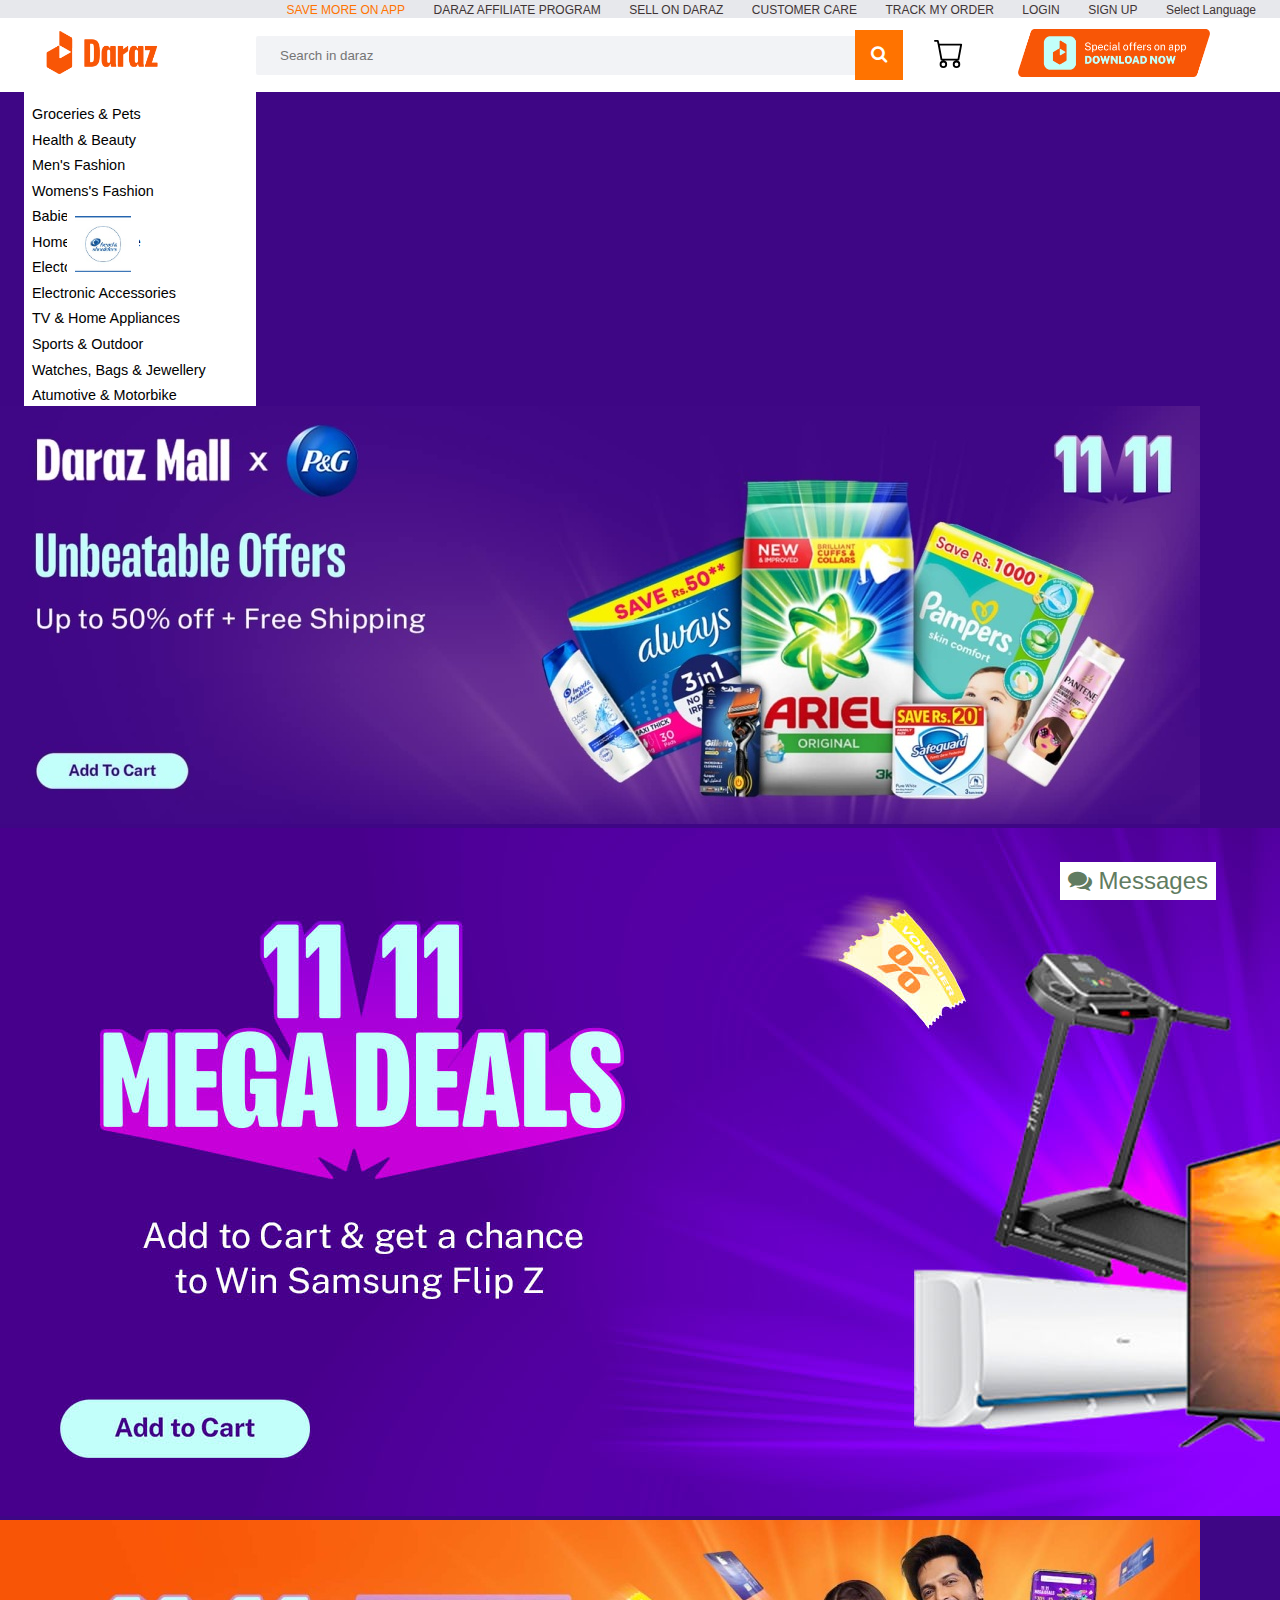
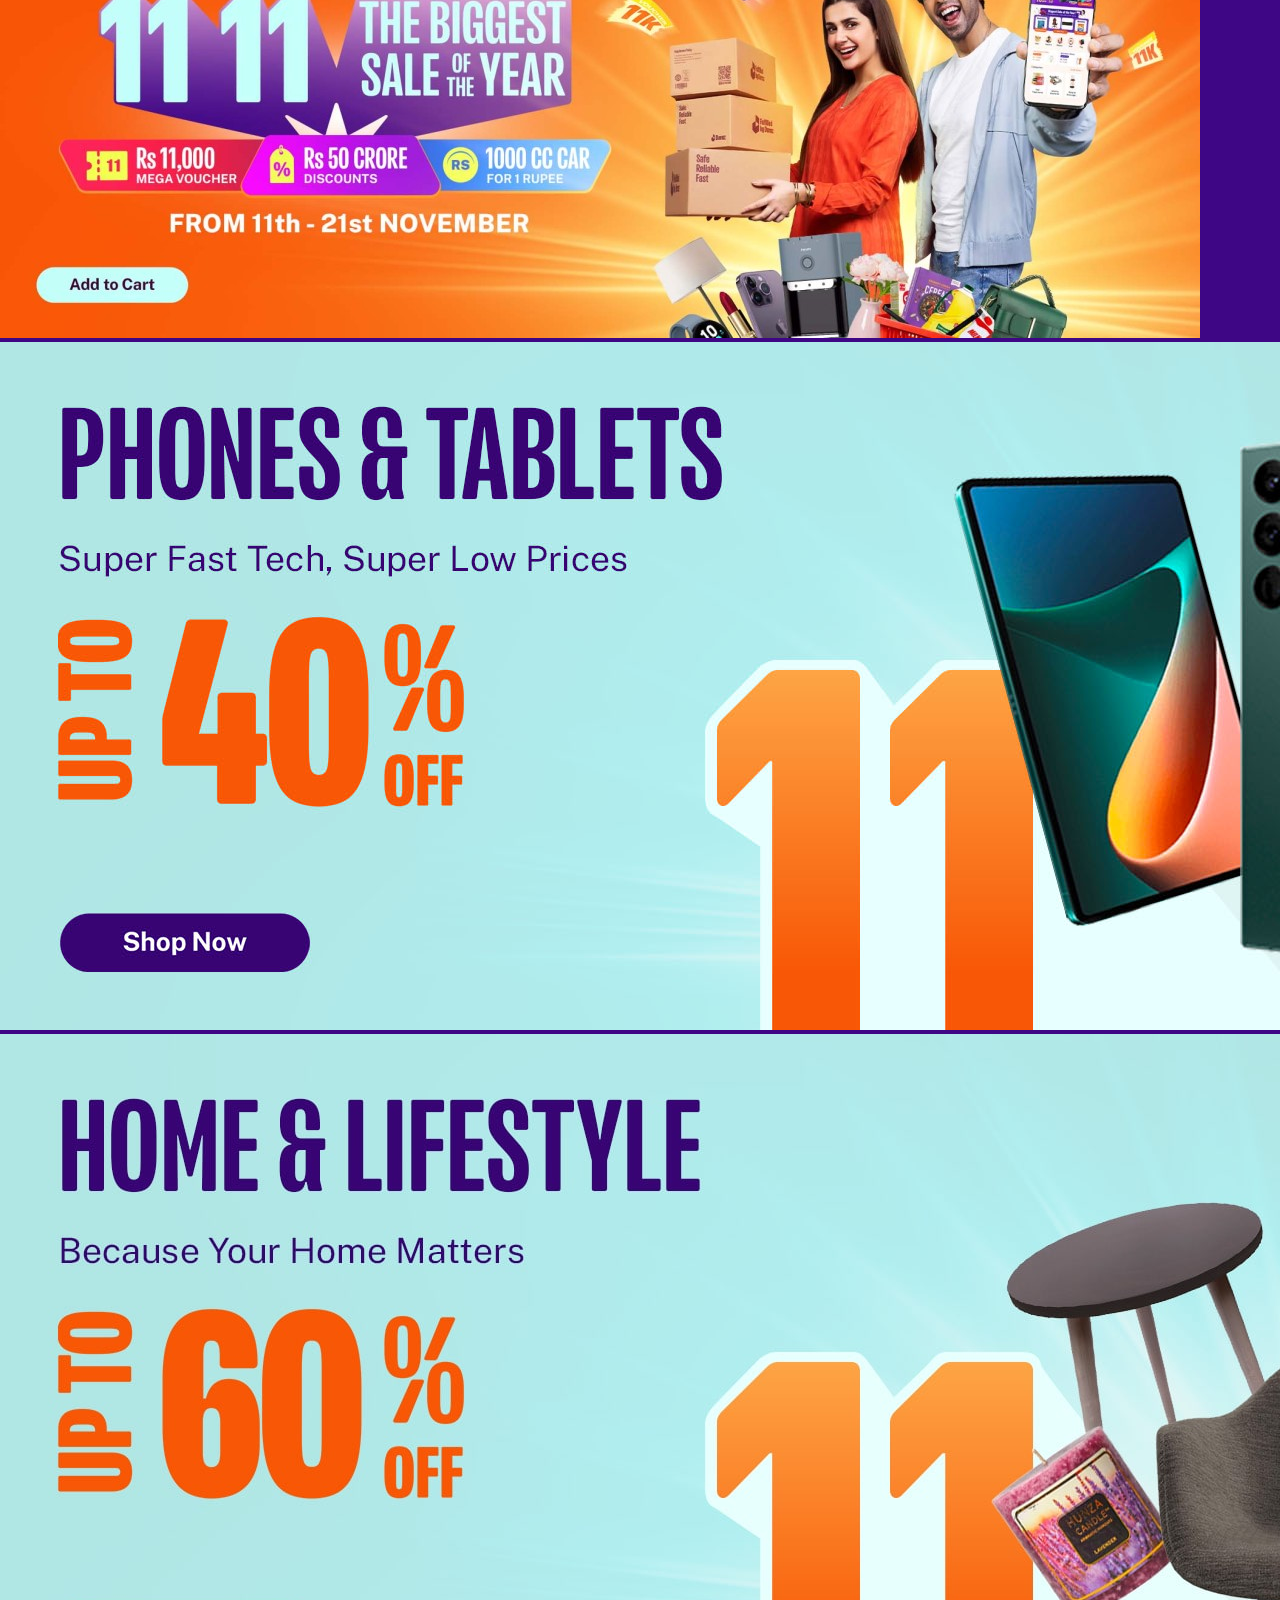
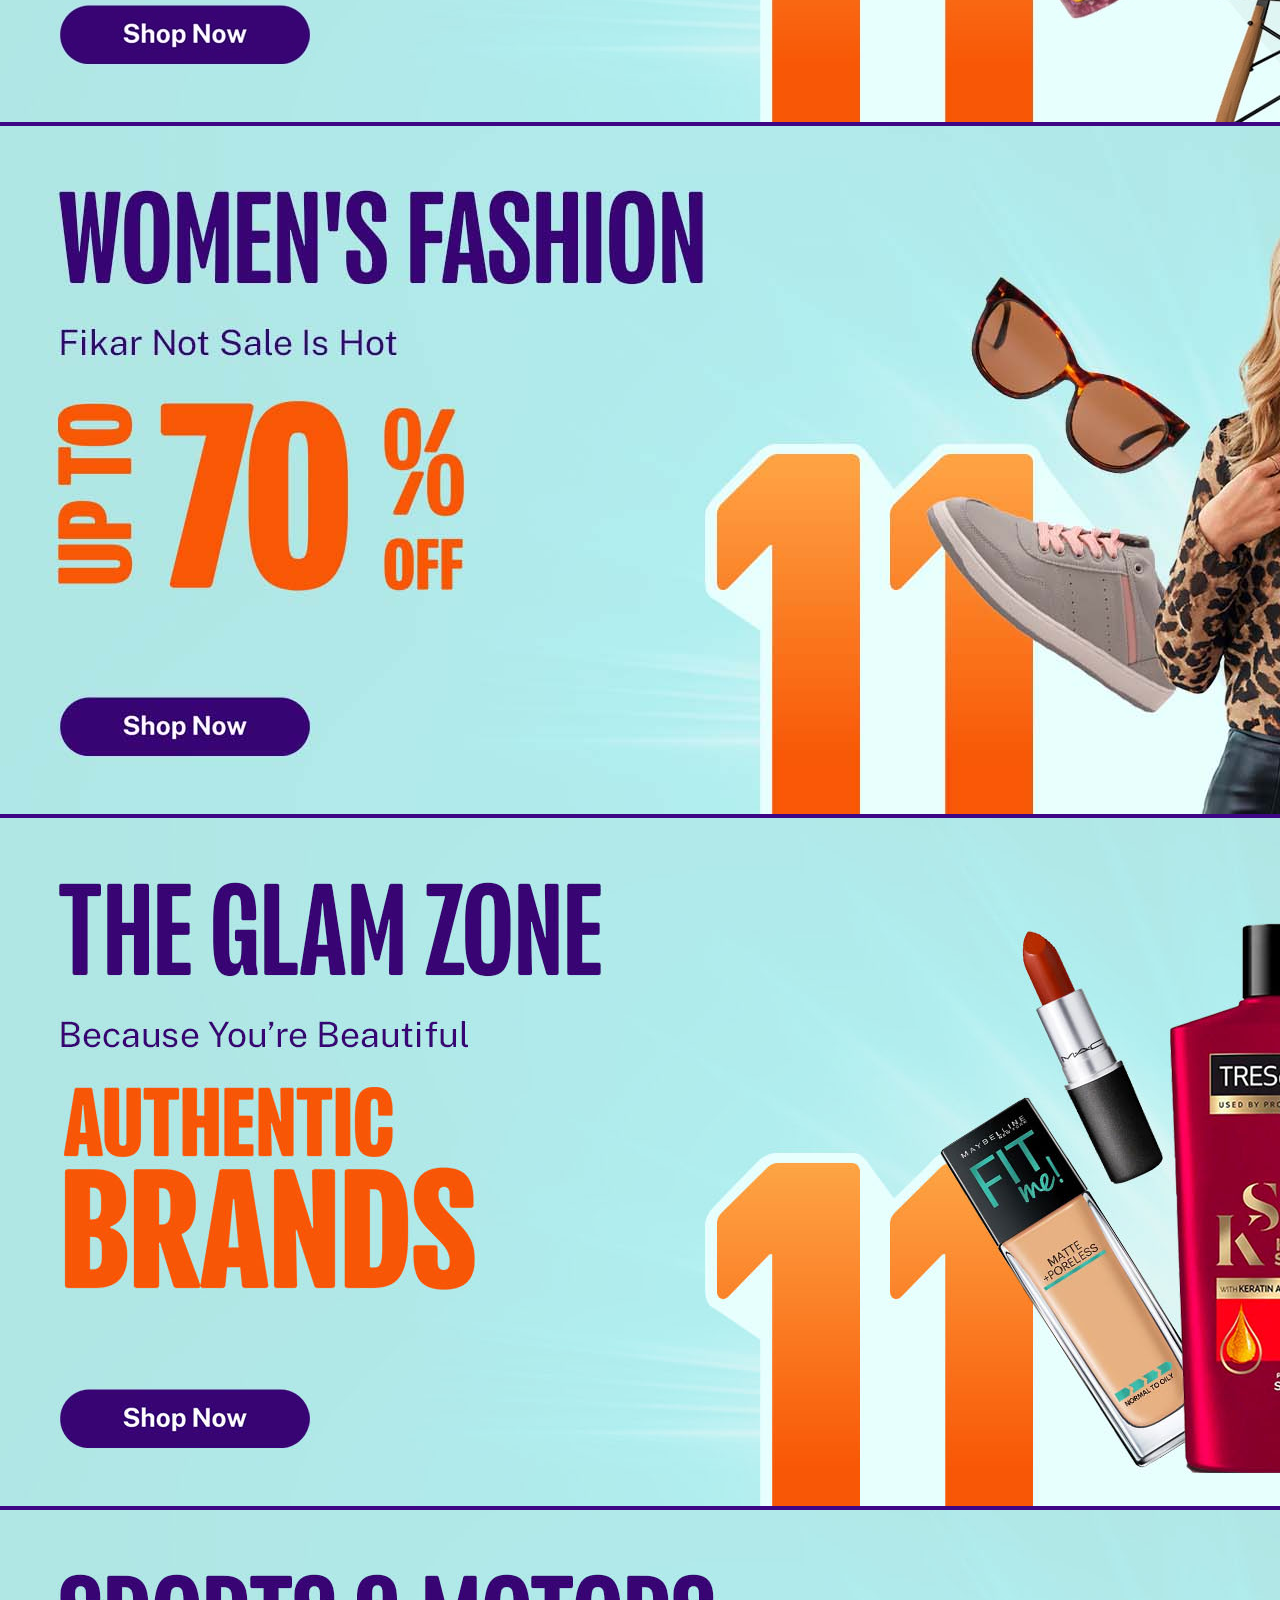
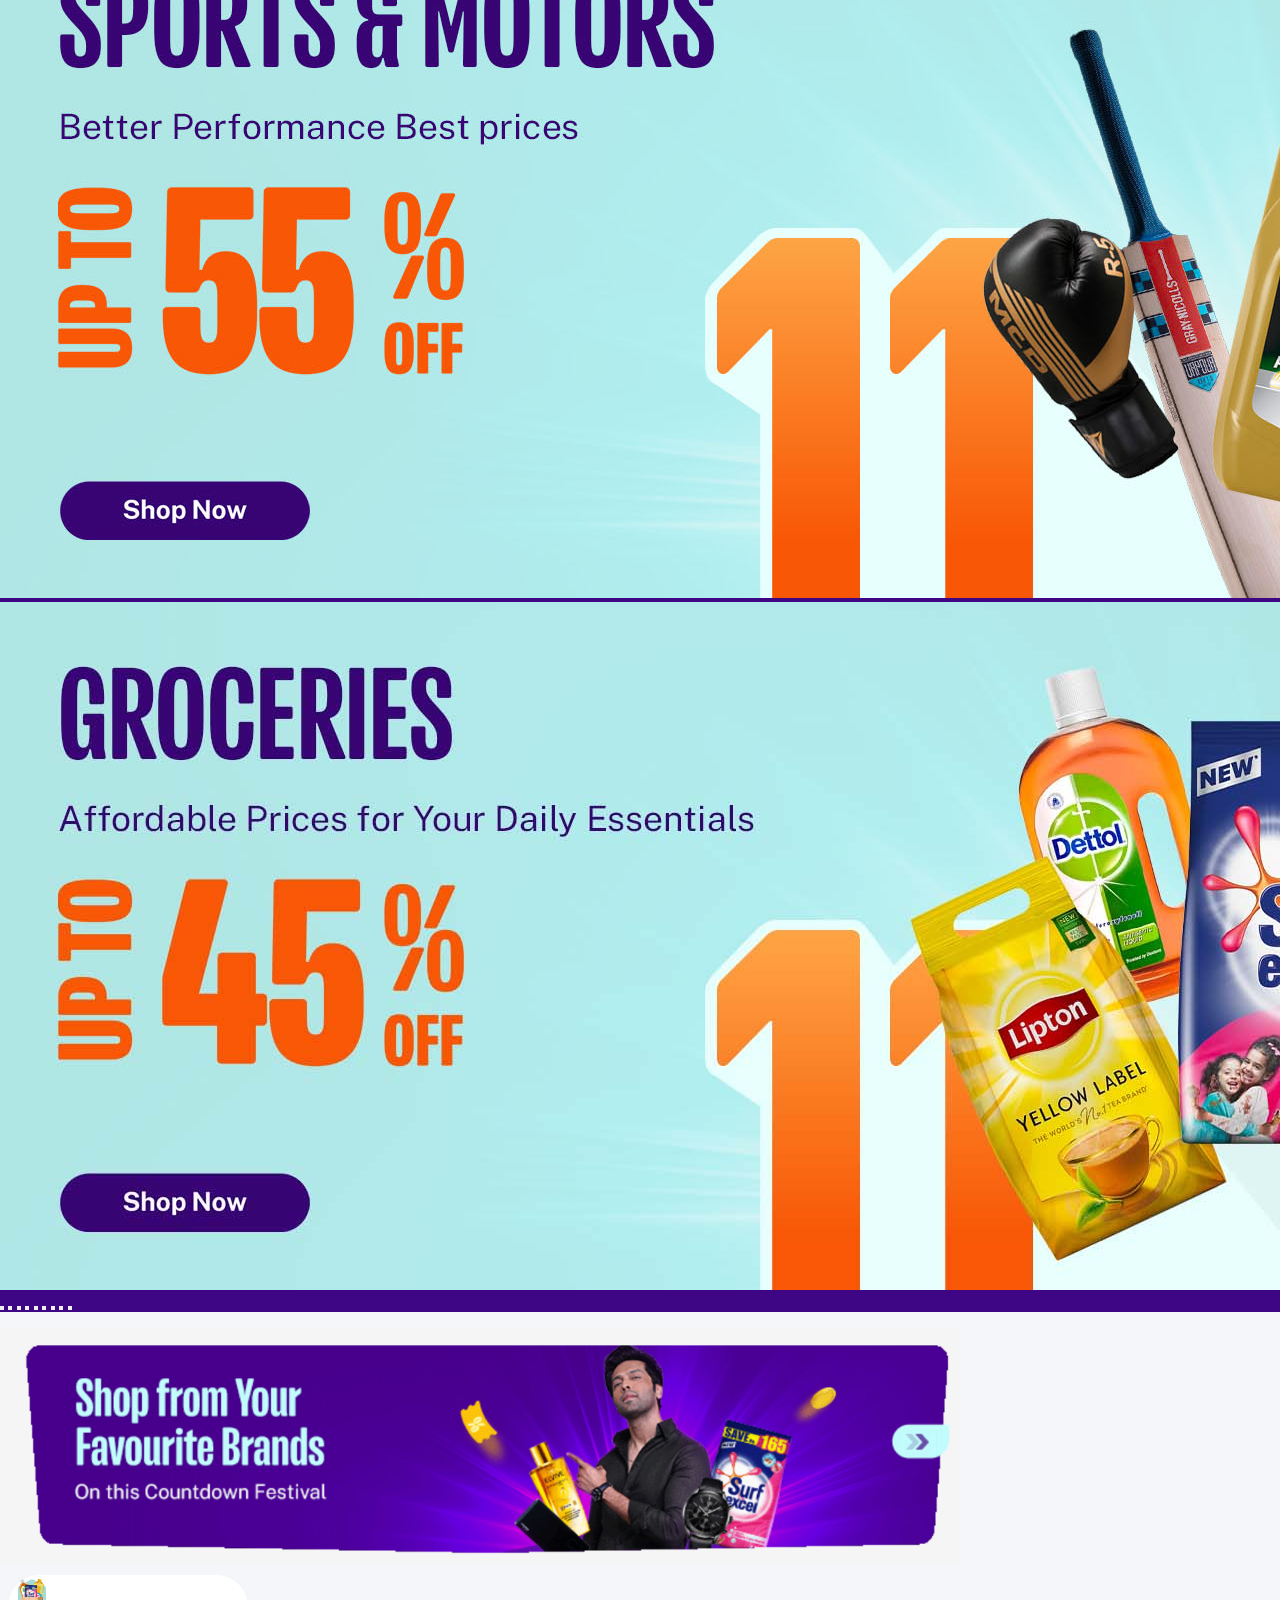
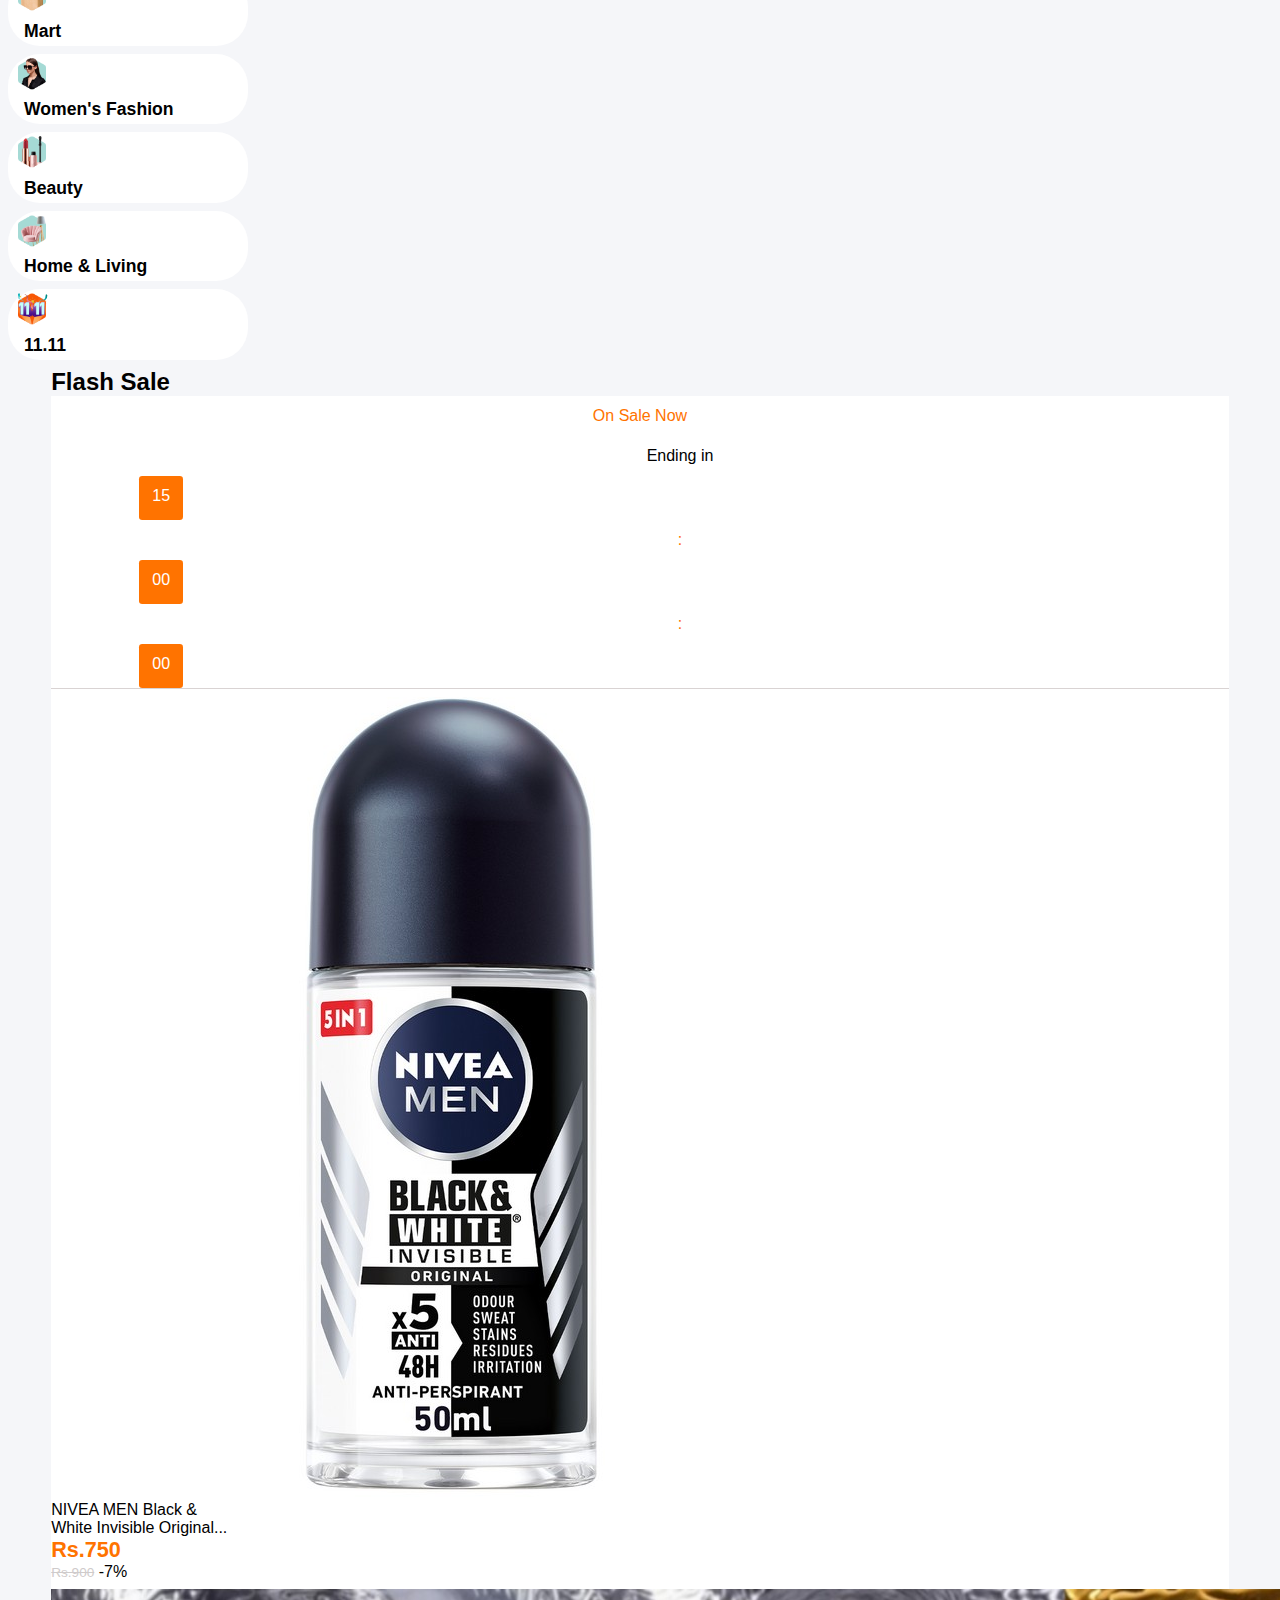
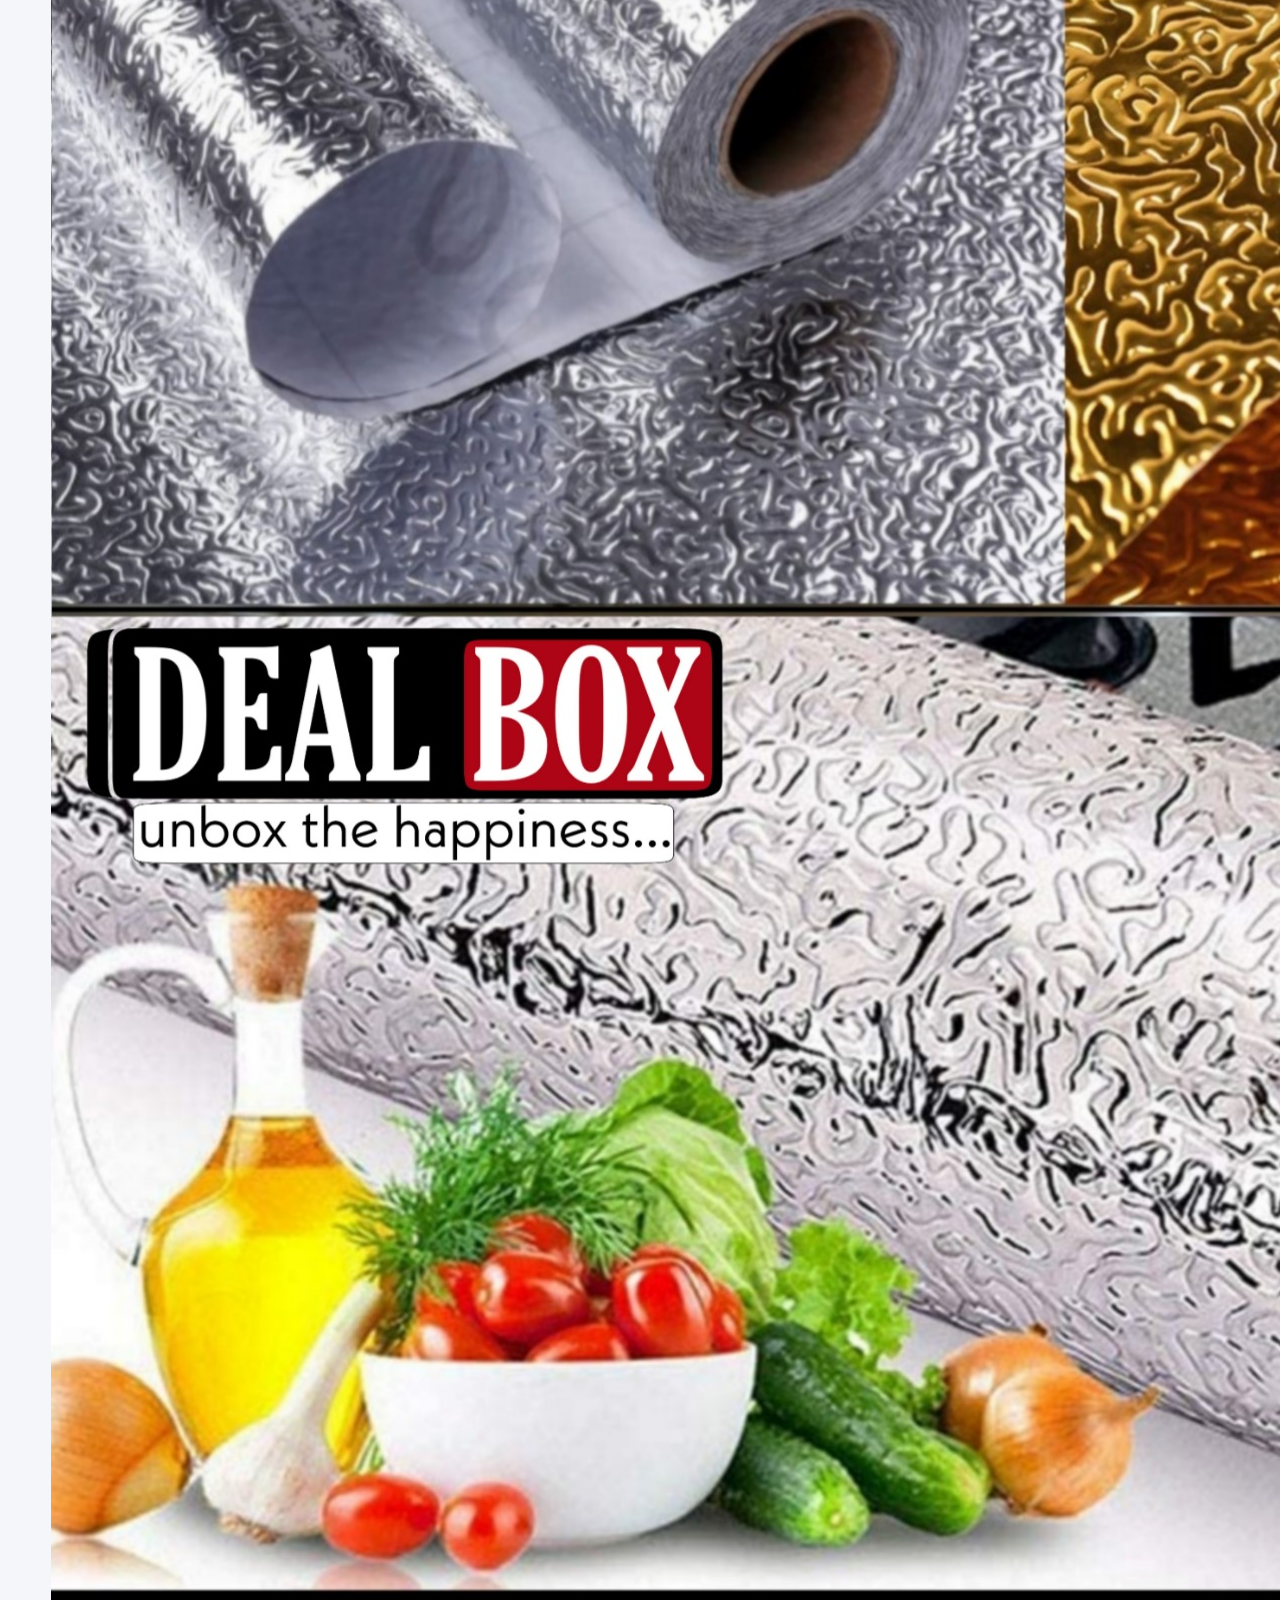
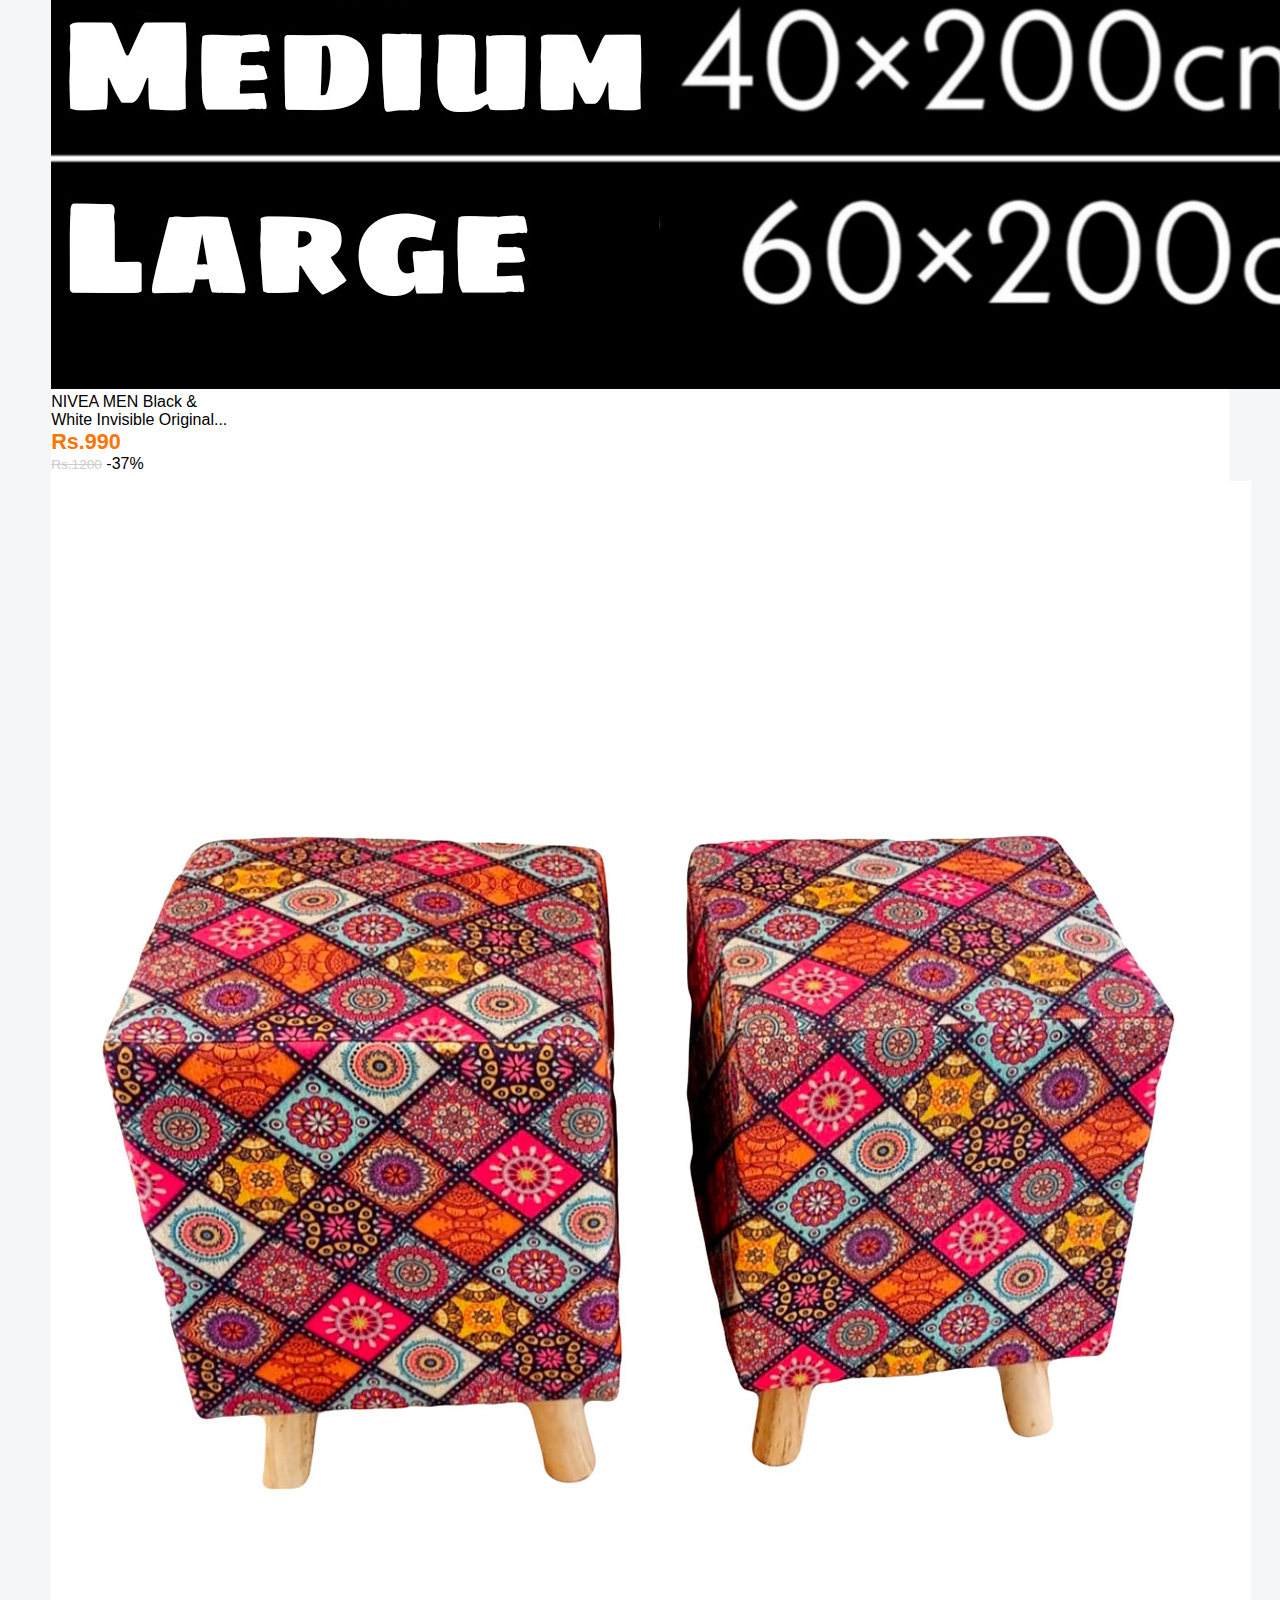
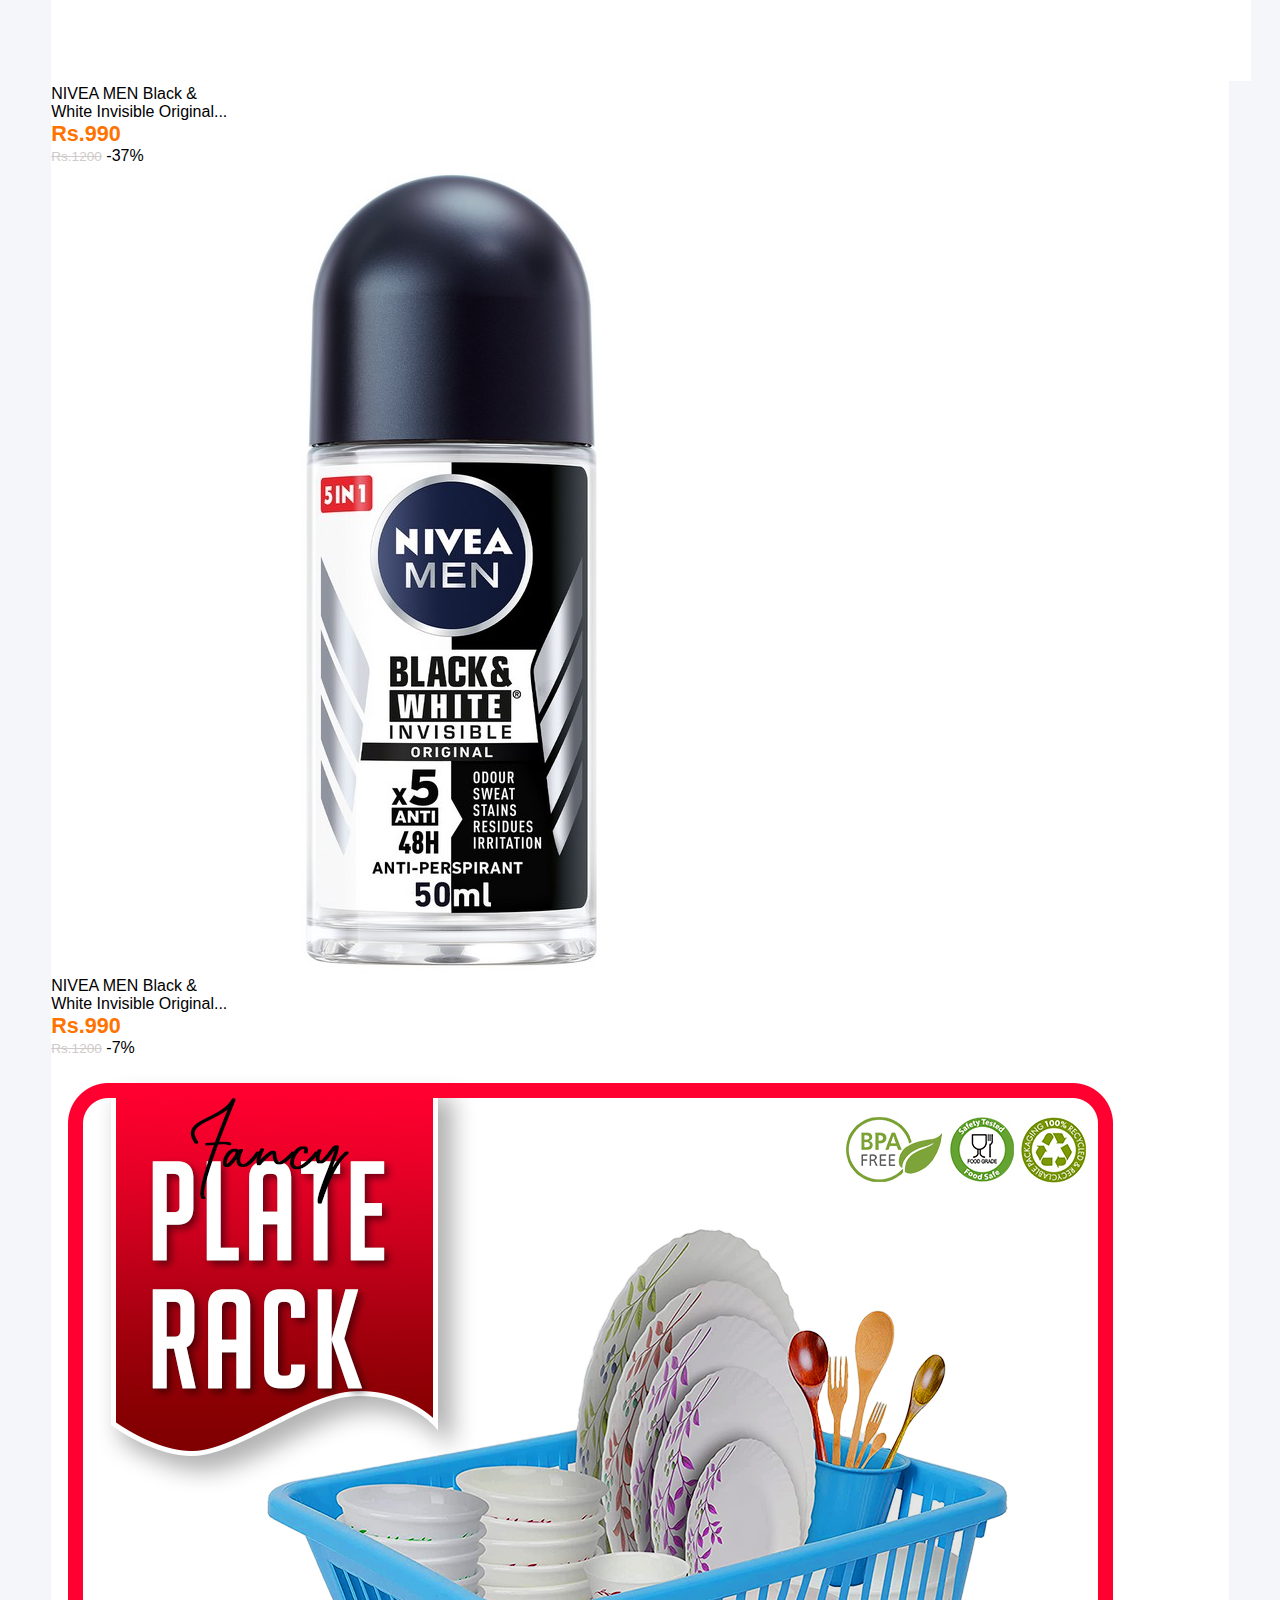
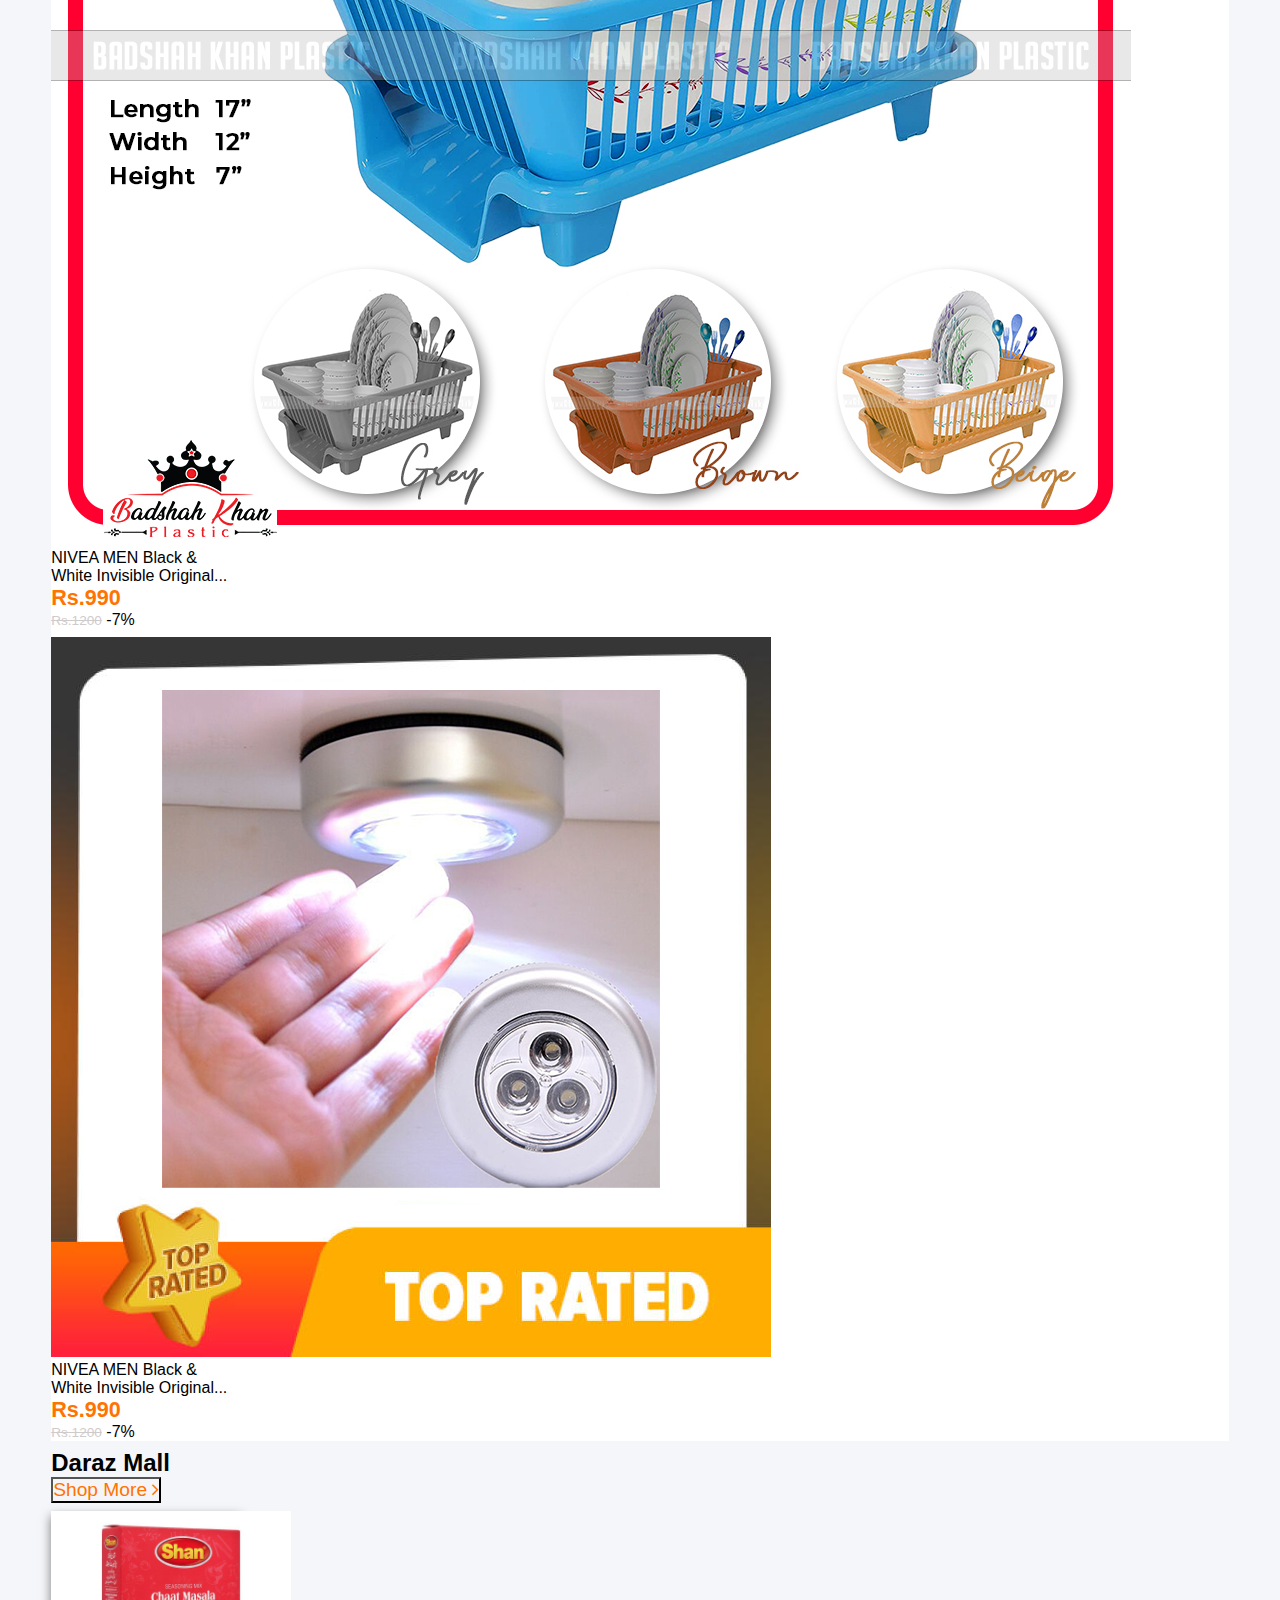
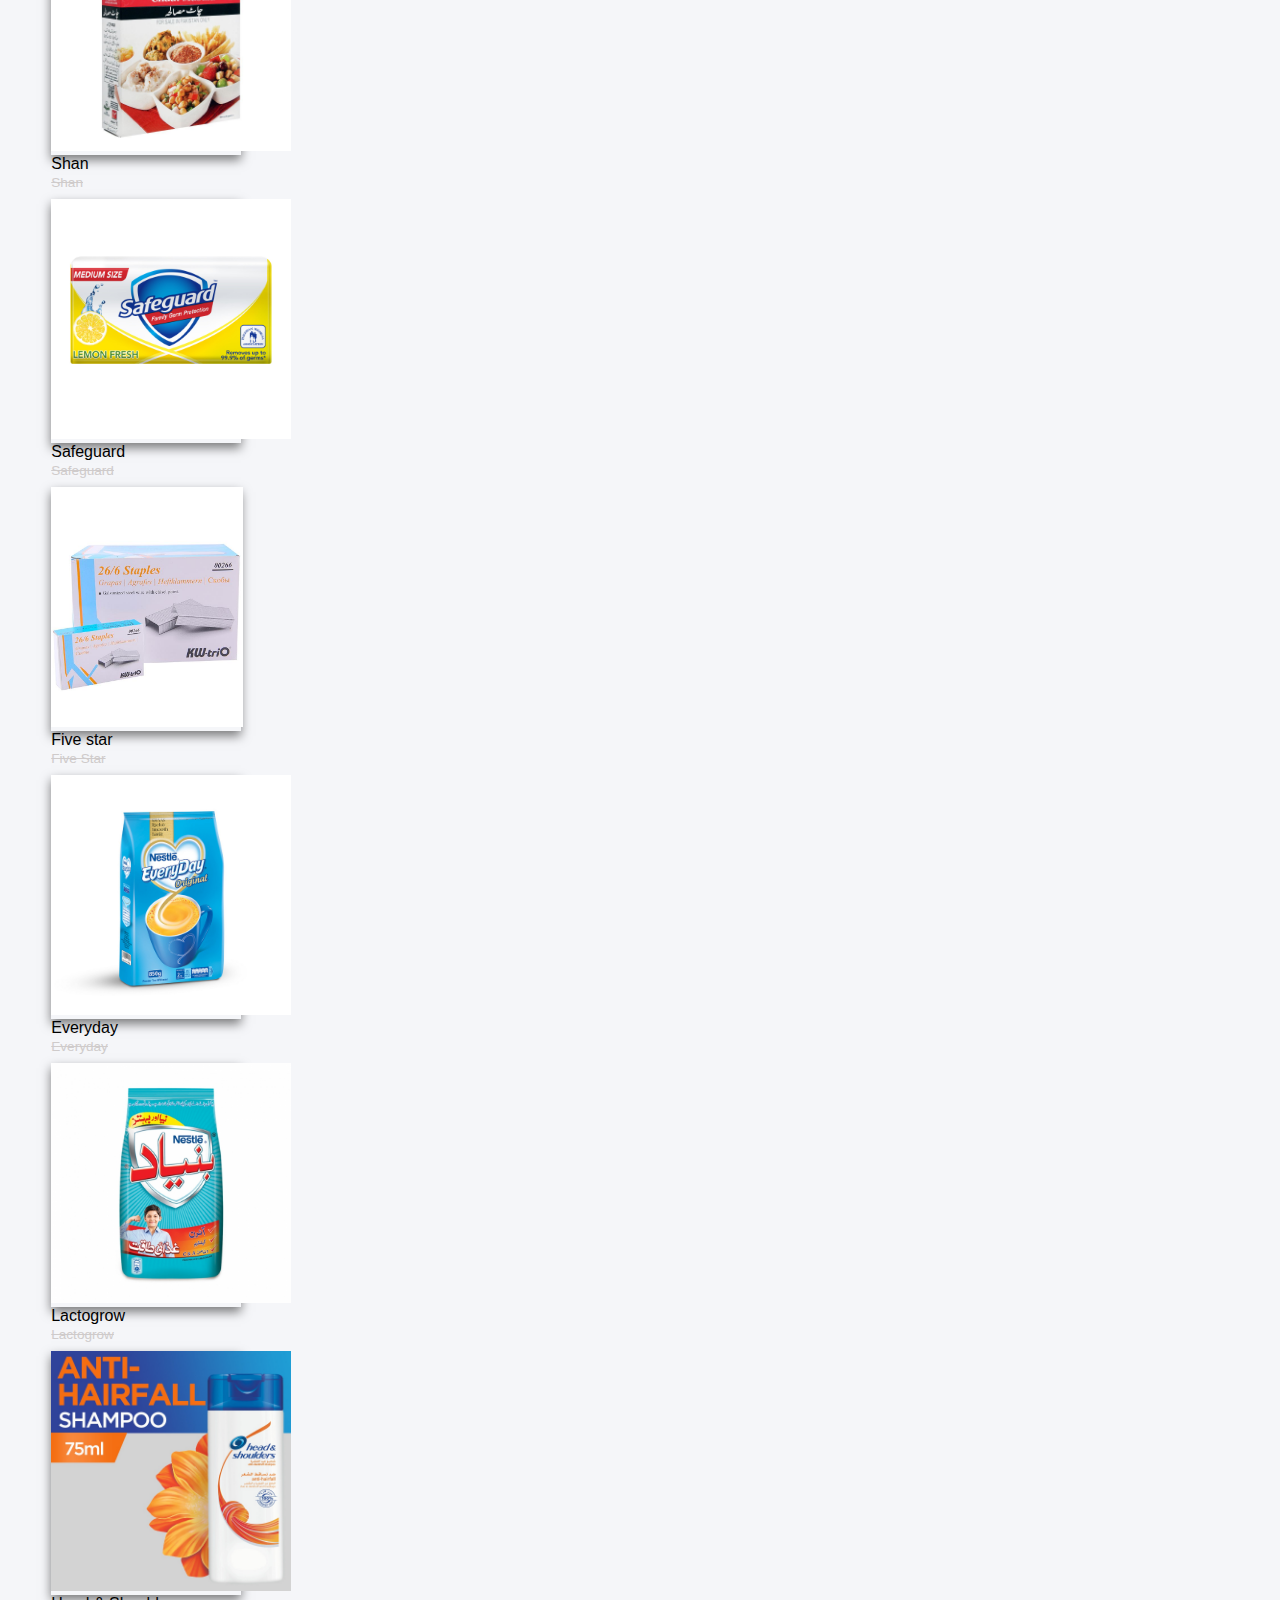
<file: index.html>
<!DOCTYPE html>
<html lang="en">

<head>
    <meta charset="UTF-8"/>
    <meta http-equiv="X-UA-Compatible" content="IE=edge"/>
    <meta name="viewport" content="width=device-width, initial-scale=1.0"/>
    <link href="https://cdn.jsdelivr.net/npm/bootstrap@5.2.2/dist/css/bootstrap.min.css" rel="stylesheet"
          integrity="sha384-Zenh87qX5JnK2Jl0vWa8Ck2rdkQ2Bzep5IDxbcnCeuOxjzrPF/et3URy9Bv1WTRi" crossorigin="anonymous"/>

    <link rel="stylesheet" href="https://cdnjs.cloudflare.com/ajax/libs/font-awesome/4.7.0/css/font-awesome.min.css"/>

    <link rel="stylesheet" href="style.css"/>
    <title>Online Shopping In Pakistan</title>
    <link rel="icon" type="./images/darazfav.png" href="./images/darazfav.png">

</head>

<body>
<button class="message-btn"><i class="fa fa-comments" aria-hidden="true"></i> Messages</i></button>

<header class="mb-3">
    <nav class="navbar">
        <ul class="nav-links">
            <li><a href="">SAVE MORE ON APP</a></li>
            <li><a href="">DARAZ AFFILIATE PROGRAM</a></li>
            <li><a href="">SELL ON DARAZ</a></li>
            <li><a href="">CUSTOMER CARE</a></li>
            <li><a href="">TRACK MY ORDER</a></li>
            <li><a href="loginPage.html">LOGIN</a></li>
            <li><a href="signUp.html">SIGN UP</a></li>
            <li><a href="">Select Language</a></li>
        </ul>
    </nav>

    <div class="main-header d-flex ">
        <div class="logo-part ">
            <a href="index.html"> <img src="./images/logo.png" class="logo-img" alt="logo image"/></a>
        </div>
        <div class="search-container ">
            <form action="#">
                <input type="text" placeholder="Search in daraz" name="search"/>
                <button type="submit">
                    <i class="fa fa-search search-icon"></i>
                </button>
            </form>
        </div>
        <div class="cart-icon ">
            <a href="#">
                <svg xmlns="http://www.w3.org/2000/svg" width="70" height="30" fill="currentColor"
                     class="bi bi-cart" viewBox="0 0 16 16">
                    <path
                            d="M0 1.5A.5.5 0 0 1 .5 1H2a.5.5 0 0 1 .485.379L2.89 3H14.5a.5.5 0 0 1 .491.592l-1.5 8A.5.5 0 0 1 13 12H4a.5.5 0 0 1-.491-.408L2.01 3.607 1.61 2H.5a.5.5 0 0 1-.5-.5zM3.102 4l1.313 7h8.17l1.313-7H3.102zM5 12a2 2 0 1 0 0 4 2 2 0 0 0 0-4zm7 0a2 2 0 1 0 0 4 2 2 0 0 0 0-4zm-7 1a1 1 0 1 1 0 2 1 1 0 0 1 0-2zm7 0a1 1 0 1 1 0 2 1 1 0 0 1 0-2z"/>
                </svg>
            </a>
        </div>
        <div class="side-logo">
            <a href="#"> <img src="./images/side-logo.png" alt="side-logo image"/></a>
        </div>
    </div>

    <div class=" dropdown-category dropdown-mainpage">
        <a href="#"> <strong>Categories </strong><i class="fa fa-caret-down arrowicon" aria-hidden="true"></i> </a>

        <div class="category-block">
            <ul class="categories dropdown-data">
                <li class="categories-list"><a href="#">Groceries & Pets</a></li>
                <li class="categories-list"><a href="#">Health & Beauty</a></li>
                <li class="categories-list"><a href="#">Men's Fashion</a></li>
                <li class="categories-list"><a href="#">Womens's Fashion</a></li>
                <li class="categories-list"><a href="#">Babies & Toys</a></li>
                <li class="categories-list"><a href="#">Home & Lifestyle</a></li>
                <li class="categories-list"><a href="#">Electonic Device</a></li>
                <li class="categories-list">
                    <a href="#">Electronic Accessories</a>
                </li>
                <li class="categories-list"><a href="#">TV & Home Appliances</a></li>
                <li class="categories-list"><a href="#">Sports & Outdoor</a></li>
                <li class="categories-list">
                    <a href="#">Watches, Bags & Jewellery</a>
                </li>
                <li class="categories-list"><a href="#">Atumotive & Motorbike</a></li>
            </ul>
        </div>
    </div>

</header>

<div class="row d-flex justify-content-evenly slider-section-1">
    <div class="category-block category-block-mainpage col-2">
        <ul class="categories">
            <li class="categories-list"><a href="#">Groceries & Pets</a></li>
            <li class="categories-list"><a href="#">Health & Beauty</a></li>
            <li class="categories-list"><a href="#">Men's Fashion</a></li>
            <li class="categories-list"><a href="#">Womens's Fashion</a></li>
            <li class="categories-list"><a href="#">Babies & Toys</a></li>
            <li class="categories-list"><a href="#">Home & Lifestyle</a></li>
            <li class="categories-list"><a href="#">Electonic Device</a></li>
            <li class="categories-list">
                <a href="#">Electronic Accessories</a>
            </li>
            <li class="categories-list"><a href="#">TV & Home Appliances</a></li>
            <li class="categories-list"><a href="#">Sports & Outdoor</a></li>
            <li class="categories-list">
                <a href="#">Watches, Bags & Jewellery</a>
            </li>
            <li class="categories-list"><a href="#">Atumotive & Motorbike</a></li>
        </ul>
    </div>

    <div id="carouselExampleInterval" class="carousel slide w-75 col-lg-8 p-0 " data-bs-ride="carousel">
        <div class="carousel-inner">
            <div class="carousel-item active" data-bs-interval="2000">
                <img src="./images/carousel/carousel10.jpg" class="d-block w-100"
                     alt=" Slider images">
            </div>

            <div class="carousel-item" data-bs-interval="2000">
                <img src="./images/carousel/carousel11.jpg" class="d-block w-100" alt="slider image"/>
            </div>

            <div class="carousel-item" data-bs-interval="2000">
                <img src="./images/carousel/carousel1.jpg" class="d-block w-100" alt="slider image"/>
            </div>
            <div class="carousel-item" data-bs-interval="2000">
                <img src="./images/carousel/carousel3.jpg" class="d-block w-100" alt="Slider images"/>
            </div>

            <div class="carousel-item" data-bs-interval="2000">
                <img src="./images/carousel/carousel5.jpg" class="d-block w-100" alt="slider image"/>
            </div>

            <div class="carousel-item" data-bs-interval="2000">
                <img src="./images/carousel/carousel6.jpg" class="d-block w-100" alt="slider image"/>
            </div>
            <div class="carousel-item" data-bs-interval="2000">
                <img src="./images/carousel/carousel7.jpg" class="d-block w-100" alt="Slider images"/>
            </div>

            <div class="carousel-item" data-bs-interval="2000">
                <img src="./images/carousel/carousel8.jpg" class="d-block w-100" alt="slider image"/>
            </div>

            <div class="carousel-item" data-bs-interval="2000">
                <img src="./images/carousel/carousel9.jpg" class="d-block w-100" alt="slider image"/>
            </div>

            <div class="carousel-indicators">
                <button type="button" data-bs-target="#carouselExampleInterval" data-bs-slide-to="0" class="active"
                        aria-current="true" aria-label="Slide 1"></button>
                <button type="button" data-bs-target="#carouselExampleInterval" data-bs-slide-to="1"
                        aria-label="Slide 2"></button>
                <button type="button" data-bs-target="#carouselExampleInterval" data-bs-slide-to="2"
                        aria-label="Slide 3"></button>

                <button type="button" data-bs-target="#carouselExampleInterval" data-bs-slide-to="3"
                        aria-current="true" aria-label="Slide 4"></button>
                <button type="button" data-bs-target="#carouselExampleInterval" data-bs-slide-to="4"
                        aria-label="Slide 5"></button>
                <button type="button" data-bs-target="#carouselExampleInterval" data-bs-slide-to="5"
                        aria-label="Slide 6"></button>

                <button type="button" data-bs-target="#carouselExampleInterval" data-bs-slide-to="6"
                        aria-current="true" aria-label="Slide 7"></button>
                <button type="button" data-bs-target="#carouselExampleInterval" data-bs-slide-to="7"
                        aria-label="Slide 8"></button>
                <button type="button" data-bs-target="#carouselExampleInterval" data-bs-slide-to="8"
                        aria-label="Slide 9"></button>
            </div>
        </div>
    </div>
</div>



<main class="section-body">
    <section class="d-flex justify-content-center">
        <img src="./images/surf-ad.PNG" class="surf-ad" alt="surf-excel-ad image"/>
    </section>

    <section class="d-flex flex-wrap justify-content-center mt-3">
        <div class="d-flex  category-icon">
            <img src="./images/mart.png" class="categories-img" alt="mart image"/>
            <h3 class="category-text">Mart</h3>
        </div>
        <div class="d-flex category-icon">
            <img src="./images/women-fashion.png" class="categories-img" alt="mart image"/>
            <h3 class="category-text">Women's Fashion</h3>
        </div>
        <div class="d-flex category-icon">
            <img src="./images/beauty.png" class="categories-img" alt="mart image"/>
            <h3 class="category-text">Beauty</h3>
        </div>
        <div class="d-flex category-icon">
            <img src="./images/home&living.png" class="categories-img" alt="mart image"/>
            <h3 class="category-text">Home & Living</h3>
        </div>
        <div class="d-flex category-icon">
            <img src="./images/11-11.png" class="categories-img" alt="mart image"/>
            <h3 class="category-text">11.11</h3>
        </div>
    </section>

    <section class="display-section">
        <h2 class="fs-4 mt-4 mb-2">Flash Sale</h2>
        <div class="cards-area">
            <div class="d-flex pt-4 pb-2 px-4 flash-section-head">
                <p>On Sale Now</p>
                <div class="sale-ending d-flex">
                    <p style="color: black">Ending in</p>
                    <p class="time-block">15</p>
                    :
                    <p class="time-block">00</p>
                    :
                    <p class="time-block">00</p>
                </div>
            </div>

            <div class="flash-sale-body d-flex flex-wrap justify-content-between card-flex">
                <div class="card" style="width: 190px">
                    <img src="images/card-images/10.jpg" class="card-img-top" alt="card image"/>
                    <div class="card-body">
                        <p class="card-text">
                            NIVEA MEN Black & White Invisible Original...
                        </p>
                        <h3>Rs.750</h3>
                        <p>
                            <span class="lighter-text"> Rs.900</span>
                            <span class="discount">-7% </span>
                        </p>
                    </div>
                </div>

                <div class="card" style="width: 190px">
                    <img src="images/card-images/5.jpg" class="card-img-top" alt="card image"/>
                    <div class="card-body">
                        <p class="card-text">
                            NIVEA MEN Black & White Invisible Original...
                        </p>
                        <h3>Rs.990</h3>
                        <p>
                            <span class="lighter-text"> Rs.1200</span>
                            <span class="discount">-37% </span>
                        </p>
                    </div>
                </div>

                <div class="card" style="width: 190px">
                    <img src="images/card-images/4.jpg" class="card-img-top" alt="card image"/>
                    <div class="card-body">
                        <p class="card-text">
                            NIVEA MEN Black & White Invisible Original...
                        </p>
                        <h3>Rs.990</h3>
                        <p>
                            <span class="lighter-text"> Rs.1200</span>
                            <span class="discount">-37% </span>
                        </p>
                    </div>
                </div>

                <div class="card" style="width: 190px">
                    <img src="images/card-images/10.jpg" class="card-img-top" alt="card image"/>
                    <div class="card-body">
                        <p class="card-text">
                            NIVEA MEN Black & White Invisible Original...
                        </p>
                        <h3>Rs.990</h3>
                        <p>
                            <span class="lighter-text"> Rs.1200</span>
                            <span class="discount">-7% </span>
                        </p>
                    </div>
                </div>

                <div class="card" style="width: 190px">
                    <img src="images/card-images/1.jpg" class="card-img-top" alt="card image"/>
                    <div class="card-body">
                        <p class="card-text">
                            NIVEA MEN Black & White Invisible Original...
                        </p>
                        <h3>Rs.990</h3>
                        <p>
                            <span class="lighter-text"> Rs.1200</span>
                            <span class="discount">-7% </span>
                        </p>
                    </div>
                </div>

                <div class="card" style="width: 190px">
                    <img src="images/card-images/6.png" class="card-img-top" alt="card image"/>
                    <div class="card-body">
                        <p class="card-text">
                            NIVEA MEN Black & White Invisible Original...
                        </p>
                        <h3>Rs.990</h3>
                        <p>
                            <span class="lighter-text"> Rs.1200</span>
                            <span class="discount">-7% </span>
                        </p>
                    </div>
                </div>
            </div>
        </div>
    </section>

    <section class="display-section">
        <div class="d-flex justify-content-between mt-5">
            <h2 class="fs-4 ">Daraz Mall</h2>
            <button class="border-0 shop-more">
                Shop More <i class="fa fa-angle-right"></i>
            </button>
        </div>
        <div class="d-flex flex-wrap justify-content-between card-flex">
            <div class="card rounded-0" style="width: 190px">
                <div class="img-box-shadow">
                    <img src="images/darazMall/a1.jpg" class="card-img-top rounded-0 darazmall-mainimg"
                         alt="card image"/>
                </div>
                <div class="darazmall-img-box">
                    <img src="images/darazMall/a2.jpeg" class="darazmall-img" alt="card-images"/>
                </div>
                <div class="card-body pb-0 mt-4 text-center">
                    <p class="card-text discount mb-0">Shan</p>
                    <p><span class="text-decoration-none lighter-text">Shan</span></p>
                </div>
            </div>

            <div class="card rounded-0" style="width: 190px">
                <div class="img-box-shadow">
                    <img src="images/darazMall/b1.jpg" class="card-img-top rounded-0 darazmall-mainimg"
                         alt="card image"/>
                </div>
                <div class="darazmall-img-box">
                    <img src="images/darazMall/b2.png" class="darazmall-img" alt="card-images"/>
                </div>
                <div class="card-body pb-0 mt-4 text-center">
                    <p class="card-text discount mb-0">Safeguard</p>
                    <p>
                        <span class="text-decoration-none lighter-text">Safeguard</span>
                    </p>
                </div>
            </div>

            <div class="card rounded-0" style="width: 190px">
                <div class="img-box-shadow">
                    <img src="images/darazMall/c1.jpg" class="card-img-top rounded-0 darazmall-mainimg"
                         alt="card image"/>
                </div>
                <div class="darazmall-img-box">
                    <img src="images/darazMall/c2.jpeg" class="darazmall-img" alt="card-images"/>
                </div>
                <div class="card-body pb-0 mt-4 text-center">
                    <p class="card-text discount mb-0">Five star</p>
                    <p>
                        <span class="text-decoration-none lighter-text">Five Star</span>
                    </p>
                </div>
            </div>

            <div class="card rounded-0" style="width: 190px">
                <div class="img-box-shadow">
                    <img src="images/darazMall/d1.jpg" class="card-img-top rounded-0 darazmall-mainimg"
                         alt="card image"/>
                </div>
                <div class="darazmall-img-box">
                    <img src="images/darazMall/d2.jpeg" class="darazmall-img" alt="card-images"/>
                </div>
                <div class="card-body pb-0 mt-4 text-center">
                    <p class="card-text discount mb-0">Everyday</p>
                    <p>
                        <span class="text-decoration-none lighter-text">Everyday</span>
                    </p>
                </div>
            </div>

            <div class="card rounded-0" style="width: 190px">
                <div class="img-box-shadow">
                    <img src="images/categories/1.jpg" class="card-img-top rounded-0 darazmall-mainimg"
                         alt="card image"/>
                </div>
                <div class="darazmall-img-box">
                    <img src="images/darazMall/e2.png" class="darazmall-img" alt="card-images"/>
                </div>
                <div class="card-body pb-0 mt-4 text-center">
                    <p class="card-text discount mb-0">Lactogrow</p>
                    <p>
                        <span class="text-decoration-none lighter-text">Lactogrow</span>
                    </p>
                </div>
            </div>

            <div class="card rounded-0" style="width: 190px">
                <div class="img-box-shadow">
                    <img src="images/darazMall/f1.jpg" class="card-img-top rounded-0 darazmall-mainimg"
                         alt="card image"/>
                </div>
                <div class="darazmall-img-box">
                    <img src="images/darazMall/f2.jpeg" class="darazmall-img" alt="card-images"/>
                </div>
                <div class="card-body pb-0 mt-4 text-center">
                    <p class="card-text discount mb-0">Head & Shoulders</p>
                    <p>
                        <span class="text-decoration-none lighter-text">Head & Shoulders</span>
                    </p>
                </div>
            </div>
        </div>
    </section>

    <section class="display-section">
        <h2 class="fs-4 mt-5 ">Categories</h2>
        <div class="d-flex flex-wrap">
            <div class="card rounded-0 category-card" style="width: 154px">
                <img src="images/categories/1.jpg" class="card-img-top rounded-0 category-mainimg"
                     alt="card image"/>
                <div class="card-body py-0 text-center">
                    <p class="card-text discount mb-0">Growing-up Milk (3yrs +)</p>
                </div>
            </div>

            <div class="card rounded-0 category-card" style="width: 154px">
                <img src="images/categories/2.jpg" class="card-img-top rounded-0 category-mainimg"
                     alt="card image"/>
                <div class="card-body py-0 text-center">
                    <p class="card-text discount mb-0">Growing-up Milk (3yrs +)</p>
                </div>
            </div>

            <div class="card rounded-0 category-card" style="width: 154px">
                <img src="images/categories/3.jpg" class="card-img-top rounded-0 category-mainimg"
                     alt="card image"/>
                <div class="card-body py-0 text-center">
                    <p class="card-text discount mb-0">Growing-up Milk (3yrs +)</p>
                </div>
            </div>

            <div class="card rounded-0 category-card" style="width: 154px">
                <img src="images/categories/4.jpg" class="card-img-top rounded-0 category-mainimg"
                     alt="card image"/>
                <div class="card-body py-0 text-center">
                    <p class="card-text discount mb-0">Growing-up Milk (3yrs +)</p>
                </div>
            </div>

            <div class="card rounded-0 category-card" style="width: 154px">
                <img src="images/categories/5.jpg" class="card-img-top rounded-0 category-mainimg"
                     alt="card image"/>
                <div class="card-body py-0 text-center">
                    <p class="card-text discount mb-0">Growing-up Milk (3yrs +)</p>
                </div>
            </div>

            <div class="card rounded-0 category-card" style="width: 154px">
                <img src="images/categories/6.jpg" class="card-img-top rounded-0 category-mainimg"
                     alt="card image"/>
                <div class="card-body py-0 text-center">
                    <p class="card-text discount mb-0">Growing-up Milk (3yrs +)</p>
                </div>
            </div>

            <div class="card rounded-0 category-card" style="width: 154px">
                <img src="images/categories/7.jpg" class="card-img-top rounded-0 category-mainimg"
                     alt="card image"/>
                <div class="card-body py-0 text-center">
                    <p class="card-text discount mb-0">Growing-up Milk (3yrs +)</p>
                </div>
            </div>

            <div class="card rounded-0 category-card" style="width: 154px">
                <img src="images/categories/8.jpg" class="card-img-top rounded-0 category-mainimg"
                     alt="card image"/>
                <div class="card-body py-0 text-center">
                    <p class="card-text discount mb-0">Growing-up Milk (3yrs +)</p>
                </div>
            </div>

            <div class="card rounded-0 category-card" style="width: 154px">
                <img src="images/categories/9.jpg" class="card-img-top rounded-0 category-mainimg"
                     alt="card image"/>
                <div class="card-body py-0 text-center">
                    <p class="card-text discount mb-0">Growing-up Milk (3yrs +)</p>
                </div>
            </div>

            <div class="card rounded-0 category-card" style="width: 154px">
                <img src="images/categories/10.jpg" class="card-img-top rounded-0 category-mainimg"
                     alt="card image"/>
                <div class="card-body py-0 text-center">
                    <p class="card-text discount mb-0">Growing-up Milk (3yrs +)</p>
                </div>
            </div>

            <div class="card rounded-0 category-card" style="width: 154px">
                <img src="images/categories/11.jpg" class="card-img-top rounded-0 category-mainimg"
                     alt="card image"/>
                <div class="card-body py-0 text-center">
                    <p class="card-text discount mb-0">Growing-up Milk (3yrs +)</p>
                </div>
            </div>

            <div class="card rounded-0 category-card" style="width: 154px">
                <img src="images/categories/12.jpg" class="card-img-top rounded-0 category-mainimg"
                     alt="card image"/>
                <div class="card-body py-0 text-center">
                    <p class="card-text discount mb-0">Growing-up Milk (3yrs +)</p>
                </div>
            </div>

            <div class="card rounded-0 category-card" style="width: 154px">
                <img src="images/categories/13.jpg" class="card-img-top rounded-0 category-mainimg"
                     alt="card image"/>
                <div class="card-body py-0 text-center">
                    <p class="card-text discount mb-0">Growing-up Milk (3yrs +)</p>
                </div>
            </div>

            <div class="card rounded-0 category-card" style="width: 154px">
                <img src="images/categories/14.jpg" class="card-img-top rounded-0 category-mainimg"
                     alt="card image"/>
                <div class="card-body py-0 text-center">
                    <p class="card-text discount mb-0">Growing-up Milk (3yrs +)</p>
                </div>
            </div>

            <div class="card rounded-0 category-card" style="width: 154px">
                <img src="images/categories/15.png" class="card-img-top rounded-0 category-mainimg"
                     alt="card image"/>
                <div class="card-body py-0 text-center">
                    <p class="card-text discount mb-0">Growing-up Milk (3yrs +)</p>
                </div>
            </div>

            <div class="card rounded-0 category-card" style="width: 154px">
                <img src="images/categories/16.jpg" class="card-img-top rounded-0 category-mainimg"
                     alt="card image"/>
                <div class="card-body py-0 text-center">
                    <p class="card-text discount mb-0">Growing-up Milk (3yrs +)</p>
                </div>
            </div>
        </div>
    </section>

    <section class="d-flex justify-content-center">
        <button class="btn-loadmore"><strong> LOAD MORE </strong></button>
    </section>
</main>

<footer>
    <div class="row  footer-link-section pb-0">
        <div class="col-md-3 ms-2 mt-2">
            <h3 class="footer-subheading">Customer Care</h3>
            <ul class="footer-list">
                <li><a href="#"> Help Center </a></li>
                <li><a href="#"> How to buy </a></li>
                <li><a href="#"> Own your Store </a></li>
                <li><a href="#"> Returns & refunds </a></li>
                <li><a href="#"> Contact us </a></li>
                <li><a href="#"> help Center </a></li>
                <li><a href="#"> How to buy </a></li>
                <li><a href="#"> Own your Store </a></li>
                <li><a href="#"> Returns & refunds </a></li>
                <li><a href="#"> Contact us </a></li>
            </ul>

            <h3 class="footer-subheading">Make Money With Us</h3>
            <ul class="footer-list">
                <li><a href="#"> Sell on Daraz </a></li>
                <li><a href="#"> Affiliate program of Daraz </a></li>
                <li><a href="#"> Sell your Product </a></li>
            </ul>
        </div>

        <div class="col-md-3 mt-5 ms-2">
            <h3 class="footer-subheading">Daraz</h3>
            <ul class="footer-list">
                <li><a href="#"> About Us </a></li>
                <li><a href="#"> Contact us </a></li>
                <li><a href="#"> Digital payment </a></li>
                <li><a href="#"> Daraz Blogs </a></li>
                <li><a href="#"> Payments </a></li>
                <li><a href="#"> Privacy terms </a></li>
                <li><a href="#"> NTN Number: 1221-1222-11 </a></li>
                <li><a href="#"> Online Shopping App </a></li>
                <li><a href="#"> Returns & refunds </a></li>
                <li><a href="#"> Contact us </a></li>
                <li><a href="#"> Daraz Blogs </a></li>
                <li><a href="#"> Payments </a></li>
            </ul>
        </div>

        <div class="col-md-5">
            <div class="d-flex mt-4">
                <img src="./images/qrcode.png" class="qrcode-img" alt="QRcode of App"/>
                <div class="ms-3 mt-4">
                    <img src="./images/footer-img.png" class="footer-logo-img" alt="footer logo img"/>
                    <p class="card-text mb-0 footer-side-text">Happy Shopping</p>
                    <p class="card-text">Download App</p>
                </div>
            </div>
            <div class="mt-5 d-flex mb-3 applestore-imgs">
                <a href="#"><img src="./images/applestore .jpg" class="apple-link-img mb-2"
                                 alt="link to apple store"/></a>
                <a href="#"><img src="./images/applestore2.jpg" class="apple-link-img mb-2"
                                 alt="link to apple store"/></a>
                <a href="#"><img src="./images/appgallery.png" class="apple-link-img mb-2"
                                 alt="link to apple store"/></a>
            </div>
        </div>
    </div>

    <div class="row mx-5">
        <div class="col-md-3 mt-5 mb-3 ps-4">
            <h3 class="fs-4 mb-3">Payment Methods</h3>
            <div class="d-flex flex-wrap">
                <img src="./images/payment-methods/1.jpg" class="payment-method-img" alt="payment method"/>
                <img src="./images/payment-methods/2.jpg" class="payment-method-img" alt="payment method"/>
                <img src="./images/payment-methods/3.jpg" class="payment-method-img" alt="payment method"/>
                <img src="./images/payment-methods/4.jpg" class="payment-method-img" alt="payment method"/>
                <img src="./images/payment-methods/5.jpg" class="payment-method-img" alt="payment method"/>
                <img src="./images/payment-methods/6.jpg" class="payment-method-img" alt="payment method"/>
            </div>
            <div>
                <h3 class="mt-4 fs-5">&copy; Daraz 2023</h3>
            </div>
        </div>
        <div class="col-md-3 my-5 ps-4">
            <h3 class="fs-4 mb-3">Daraz International</h3>
            <div class="d-flex flex-wrap">
                <a href="">
                    <img src="./images/countries/pak.png" class="country-flag" alt="country flag"/></a>
                <a href="">
                    <img src="./images/countries/nepal.png" class="country-flag" alt="country flag"/></a>
                <a href="">
                    <img src="./images/countries/filipino.jpg" class="country-flag" alt="country flag"/></a>
                <a href="">
                    <img src="./images/countries/sirilanka.png" class="country-flag" alt="country flag"/></a>
            </div>
        </div>
        <div class="col-md-3 my-5 ps-4">
            <h3 class="fs-4 mb-3">Follow Us</h3>
            <div class="d-flex flex-wrap">
                <a
                        href="#"
                        class="fa fa-facebook social-icon border border-3 border-primary text-primary rounded-circle"
                ></a>
                <a
                        href="#"
                        class="fa fa-twitter social-icon border border-3 border-warning text-warning rounded-circle"
                ></a>
                <a
                        href="#"
                        class="fa fa-google social-icon border border-3 border-info text-info rounded-circle"
                ></a>
                <a
                        href="#"
                        class="fa fa-linkedin social-icon border border-3 border-success text-success rounded-circle"
                ></a>
                <a
                        href="#"
                        class="fa fa-youtube social-icon border border-3 border-danger text-danger rounded-circle"
                ></a>
            </div>
        </div>

        <div class="col-md-3 my-5 ps-4">
            <h3 class="fs-4 mb-1">Verified by</h3>
            <img src="./images/dss-img.png" class="qrcode-img" alt="dss-image"/>
        </div>
    </div>
    <div class="footer-description py-4">
        <div class="row mx-5 footer-description-text">
            <div class="col-md-3">
                <h3 class="fs-5">How Daraz Transformed Online Shopping in Pakistan</h3>
                <p>
                    Daraz first made waves in Pakistan's e-commerce market after its
                    introduction in 2012. We have since grown to become Pakistan's
                    largest platform for online shopping with a network spread across
                    Asia in Pakistan, Bangladesh, Sri Lanka, Myanmar, and Daraz.com.np.
                    Our vision was to provide a safe, efficient online marketplace
                    platform for vendors and customers across the country to come
                    together. We started off exclusively as an online fashion retail
                    platform and over the years expanded to become a complete one-stop
                    solution for all your buying needs. Daraz prides itself on not being
                    just another ecommerce venture in Asia. We work tirelessly to make
                    sure that we provide users with the best online online shopping
                    experience and value for their purchases. Whether you shop online
                    through our website or our online shopping mobile App, you can
                    expect easy navigation, customized recommendations, and a smooth
                    online shopping experience guaranteed.
                </p>

                <h4 class="fs-5">What Makes Us Different from Other Online Shopping Platforms</h4>
                <p>
                    <strong>
                        Select from the Largest Online Marketplace in Pakistan</strong
                    >
                    <br/>
                    With over 15 million products to select from, Daraz offers its
                    customers the most comprehensive listing of products in the country.
                    Whether you're looking for electronics, apparel, appliances, or
                    groceries - there is something for everyone.
                </p>

                <p>
                    <strong> Hassle Free Delivery</strong> <br/>
                    Online shopping is only as good as its execution and Daraz promises
                    hassle free delivery right from the moment you order to when your
                    package is dropped at your door. We cater to both major and smaller
                    cities alike, and give you the choice to track your package as it
                    makes its way to you so you always know your order status. If you
                    are unsatisfied with any aspect of your order, we have a simple
                    7-day return or exchange policy.
                </p>
                <p>
                    <strong> Payment Options to Suit Every Style</strong> <br>
                    You can choose to pay through a credit/debit card, opt for cash on
                    delivery or even go for EMI (easy monthly instalments). You can also
                    avail exclusive offers by downloading Daraz Wallet - a closed loop
                    digital wallet that offers you a secure, easy way to make payments.
                    We also have easypaisa & jazzcash payment method for our customers'
                    ease.
                </p>
                <p><strong> Shop from Verified Vendors</strong> <br>
                    Daraz understands that online shopping in Pakistan comes with its fair share of risks. This is why
                    with Daraz Marketplace and Daraz Mall customers have the security of choosing from verified vendors
                    and brands from Karachi, Lahore, Islamabad and all across Pakistan. Now you’ll never have to second
                    guess authenticity because Daraz makes sure to do it for you!</p>
            </div>

            <div class="col-md-3">
                <p><strong> Shop from Verified Vendors</strong> <br>
                    Daraz understands that online shopping in Pakistan comes with its fair share of risks. This is why
                    with Daraz Marketplace and Daraz Mall customers have the security of choosing from verified vendors
                    and brands from Karachi, Lahore, Islamabad and all across Pakistan. Now you’ll never have to second
                    guess authenticity because Daraz makes sure to do it for you!</p>

                <p><strong> Shop from Verified Vendors</strong> <br>
                    Daraz understands that online shopping in Pakistan comes with its fair share of risks. This is why
                    with Daraz Marketplace and Daraz Mall customers have the security of choosing from verified vendors
                    and brands from Karachi, Lahore, Islamabad and all across Pakistan. Now you’ll never have to second
                    guess authenticity because Daraz makes sure to do it for you!</p>

                <p><strong> Shop from Verified Vendors</strong> <br>
                    Daraz understands that online shopping in Pakistan comes with its fair share of risks. This is why
                    with Daraz Marketplace and Daraz Mall customers have the security of choosing from verified vendors
                    and brands from Karachi, Lahore, Islamabad and all across Pakistan. Now you’ll never have to second
                    guess authenticity because Daraz makes sure to do it for you!</p>

                <p><strong> Shop from Verified Vendors</strong> <br>
                    Daraz understands that online shopping in Pakistan comes with its fair share of risks. This is why
                    with Daraz Marketplace and Daraz Mall customers have the security of choosing from verified vendors
                    and brands from Karachi, Lahore, Islamabad and all across Pakistan. Now you’ll never have to second
                    guess authenticity because Daraz makes sure to do it for you!</p>

                <p><strong> Shop from Verified Vendors</strong> <br>
                    Daraz understands that online shopping in Pakistan comes with its fair share of risks. This is why
                    with Daraz Marketplace and Daraz Mall customers have the security of choosing from verified vendors
                    and brands from Karachi, Lahore, Islamabad and all across Pakistan. Now you’ll never have to second
                    guess authenticity because Daraz makes sure to do it for you!</p>

                <p><strong> Shop from Verified Vendors</strong> <br>
                    Daraz understands that online shopping in Pakistan comes with its fair share of risks. This is why
                    with Daraz Marketplace and Daraz Mall customers have the security of choosing from verified vendors
                    and brands from Karachi, Lahore, Islamabad and all across Pakistan. Now you’ll never have to second
                    guess authenticity because Daraz makes sure to do it for you!</p>
            </div>
            <div class="col-md-3 footer-links">
                <h3 class="fs-5">Top Categories & Brands</h3>
                <a href="#" class="footer-sub-heading" style="color: black;">MOBILE PHONE IN PAKISTAN</a>
                <p><a href="#">Apple iphone</a><a href="#">Nokia</a><a href="#">telenore</a><a href="#">Apple
                    iphone</a><a href="#">Apple iphone</a><a href="#">Apple iphone</a><a href="#">Apple iphone</a><a
                        href="#">Apple iphone</a><a href="#">Apple iphone</a><a href="#">Apple iphone</a><a href="#">telenore</a><a
                        href="#">Apple iphone</a><a href="#">Apple iphone</a><a href="#">Apple iphone</a><a href="#">Apple
                    iphone</a><a href="#">Apple iphone</a><a href="#">Apple iphone</a><a href="#">Apple iphone</a>
                </p>
                <a href="#" class="footer-sub-heading" style="color: black;">LED TV</a>
                <p><a href="#">Apple iphone</a><a href="#">Nokia</a><a href="#">telenore</a><a href="#">Apple
                    iphone</a><a href="#">Apple iphone</a><a href="#">Apple iphone</a><a href="#">Apple iphone</a><a
                        href="#">Apple iphone</a>
                </p>
                <a href="#" class="footer-sub-heading" style="color: black;">LAPTOP & SCREENS</a>
                <p><a href="#">Apple iphone</a><a href="#">Nokia</a><a href="#">telenore</a><a href="#">Apple
                    iphone</a><a href="#">Apple iphone</a><a href="#">Apple iphone</a><a href="#">Apple iphone</a><a
                        href="#">Apple iphone</a><a href="#">Apple iphone</a><a href="#">Apple iphone</a><a href="#">telenore</a><a
                        href="#">Apple iphone</a><a href="#">Apple iphone</a><a href="#">Apple iphone</a><a href="#">Apple
                    iphone</a><a href="#">Apple iphone</a><a href="#">Apple iphone</a><a href="#">Apple iphone</a><a
                        href="#">Apple iphone</a><a href="#">Apple iphone</a><a href="#">telenore</a><a href="#">Apple
                    iphone</a><a href="#">Apple iphone</a><a href="#">Apple iphone</a><a href="#">Apple iphone</a><a
                        href="#">Apple iphone</a><a href="#">Apple iphone</a><a href="#">Apple iphone</a>
                </p>
                <a href="#" class="footer-sub-heading" style="color: black;">MOBILE PHONE IN PAKISTAN</a>
                <p><a href="#">Apple iphone</a><a href="#">Nokia</a><a href="#">telenore</a><a href="#">Apple
                    iphone</a><a href="#">Apple iphone</a><a href="#">Apple iphone</a><a href="#">Apple iphone</a><a
                        href="#">Apple iphone</a><a href="#">Apple iphone</a><a href="#">Apple iphone</a><a href="#">telenore</a><a
                        href="#">Apple iphone</a><a href="#">Apple iphone</a><a href="#">Apple iphone</a><a href="#">Apple
                    iphone</a><a href="#">Apple iphone</a><a href="#">Apple iphone</a><a href="#">Apple iphone</a>
                </p>
                <a href="#" class="footer-sub-heading" style="color: black;">FURNITURE</a>
                <p><a href="#">Apple iphone</a><a href="#">Nokia</a><a href="#">telenore</a><a href="#">Apple
                    iphone</a><a href="#">Apple iphone</a><a href="#">Apple iphone</a><a href="#">Apple iphone</a><a
                        href="#">Apple iphone</a><a href="#">Apple iphone</a><a href="#">Apple iphone</a><a href="#">telenore</a><a
                        href="#">Apple iphone</a><a href="#">Apple iphone</a><a href="#">Apple iphone</a><a href="#">Apple
                    iphone</a><a href="#">Apple iphone</a><a href="#">Apple iphone</a><a href="#">Apple iphone</a><a
                        href="#">Apple iphone</a><a href="#">Apple iphone</a><a href="#">telenore</a><a href="#">Apple
                    iphone</a><a href="#">Apple iphone</a><a href="#">Apple iphone</a><a href="#">Apple iphone</a><a
                        href="#">Apple iphone</a><a href="#">Apple iphone</a><a href="#">Apple iphone</a>
                </p>
                <a href="#" class="footer-sub-heading" style="color: black;">COSMETICS</a>
                <p><a href="#">Apple iphone</a><a href="#">Nokia</a><a href="#">telenore</a><a href="#">Apple
                    iphone</a><a href="#">Apple iphone</a><a href="#">Apple iphone</a><a href="#">Apple iphone</a><a
                        href="#">Apple iphone</a>
                </p>
                <a href="#" class="footer-sub-heading" style="color: black;">MOBILE PHONE IN PAKISTAN</a>
                <p><a href="#">Apple iphone</a><a href="#">Nokia</a><a href="#">telenore</a><a href="#">Apple
                    iphone</a><a href="#">Apple iphone</a><a href="#">Apple iphone</a><a href="#">Apple iphone</a><a
                        href="#">Apple iphone</a><a href="#">Apple iphone</a><a href="#">Apple iphone</a><a href="#">telenore</a><a
                        href="#">Apple iphone</a><a href="#">Apple iphone</a><a href="#">Apple iphone</a><a href="#">Apple
                    iphone</a><a href="#">Apple iphone</a><a href="#">Apple iphone</a><a href="#">Apple iphone</a>
                </p>
                <a href="#" class="footer-sub-heading" style="color: black;">FURNITURE</a>
                <p><a href="#">Apple iphone</a><a href="#">Nokia</a><a href="#">telenore</a><a href="#">Apple
                    iphone</a><a href="#">Apple iphone</a><a href="#">Apple iphone</a><a href="#">Apple iphone</a><a
                        href="#">Apple iphone</a><a href="#">Apple iphone</a><a href="#">Apple iphone</a><a href="#">telenore</a><a
                        href="#">Apple iphone</a><a href="#">Apple iphone</a><a href="#">Apple iphone</a><a href="#">Apple
                    iphone</a><a href="#">Apple iphone</a><a href="#">Apple iphone</a><a href="#">Apple iphone</a><a
                        href="#">Apple iphone</a><a href="#">Apple iphone</a><a href="#">telenore</a><a href="#">Apple
                    iphone</a><a href="#">Apple iphone</a><a href="#">Apple iphone</a><a href="#">Apple iphone</a><a
                        href="#">Apple iphone</a><a href="#">Apple iphone</a><a href="#">Apple iphone</a>
                </p>
            </div>
            <div class="col-md-3 footer-links">
                <a href="#" class="footer-sub-heading" style="color: black;">COSMETICS</a>
                <p><a href="#">Apple iphone</a><a href="#">Nokia</a><a href="#">telenore</a><a href="#">Apple
                    iphone</a><a href="#">Apple iphone</a><a href="#">Apple iphone</a><a href="#">Apple iphone</a><a
                        href="#">Apple iphone</a>
                </p>
                <a href="#" class="footer-sub-heading" style="color: black;">MOBILE PHONE IN PAKISTAN</a>
                <p><a href="#">Apple iphone</a><a href="#">Nokia</a><a href="#">telenore</a><a href="#">Apple
                    iphone</a><a href="#">Apple iphone</a><a href="#">Apple iphone</a><a href="#">Apple iphone</a><a
                        href="#">Apple iphone</a><a href="#">Apple iphone</a><a href="#">Apple iphone</a><a href="#">telenore</a><a
                        href="#">Apple iphone</a><a href="#">Apple iphone</a><a href="#">Apple iphone</a><a href="#">Apple
                    iphone</a><a href="#">Apple iphone</a><a href="#">Apple iphone</a><a href="#">Apple iphone</a>
                </p>
                <a href="#" class="footer-sub-heading" style="color: black;">FURNITURE</a>
                <p><a href="#">Apple iphone</a><a href="#">Nokia</a><a href="#">telenore</a><a href="#">Apple
                    iphone</a><a href="#">Apple iphone</a><a href="#">Apple iphone</a><a href="#">Apple iphone</a><a
                        href="#">Apple iphone</a><a href="#">Apple iphone</a><a href="#">Apple iphone</a><a href="#">telenore</a><a
                        href="#">Apple iphone</a><a href="#">Apple iphone</a><a href="#">Apple iphone</a><a href="#">Apple
                    iphone</a><a href="#">Apple iphone</a><a href="#">Apple iphone</a><a href="#">Apple iphone</a><a
                        href="#">Apple iphone</a><a href="#">Apple iphone</a><a href="#">telenore</a><a href="#">Apple
                    iphone</a><a href="#">Apple iphone</a><a href="#">Apple iphone</a><a href="#">Apple iphone</a><a
                        href="#">Apple iphone</a><a href="#">Apple iphone</a><a href="#">Apple iphone</a>
                </p>
                <a href="#" class="footer-sub-heading" style="color: black;">LED TV</a>
                <p><a href="#">Apple iphone</a><a href="#">Nokia</a><a href="#">telenore</a><a href="#">Apple
                    iphone</a><a href="#">Apple iphone</a><a href="#">Apple iphone</a><a href="#">Apple iphone</a><a
                        href="#">Apple iphone</a>
                </p>
                <a href="#" class="footer-sub-heading" style="color: black;">LAPTOP & SCREENS</a>
                <p><a href="#">Apple iphone</a><a href="#">Nokia</a><a href="#">telenore</a><a href="#">Apple
                    iphone</a><a href="#">Apple iphone</a><a href="#">Apple iphone</a><a href="#">Apple iphone</a><a
                        href="#">Apple iphone</a><a href="#">Apple iphone</a><a href="#">Apple iphone</a><a href="#">telenore</a><a
                        href="#">Apple iphone</a><a href="#">Apple iphone</a><a href="#">Apple iphone</a><a href="#">Apple
                    iphone</a><a href="#">Apple iphone</a><a href="#">Apple iphone</a><a href="#">Apple iphone</a><a
                        href="#">Apple iphone</a><a href="#">Apple iphone</a><a href="#">telenore</a><a href="#">Apple
                    iphone</a><a href="#">Apple iphone</a><a href="#">Apple iphone</a><a href="#">Apple iphone</a><a
                        href="#">Apple iphone</a><a href="#">Apple iphone</a><a href="#">Apple iphone</a>
                </p>
                <a href="#" class="footer-sub-heading" style="color: black;">MOBILE PHONE IN PAKISTAN</a>
                <p><a href="#">Apple iphone</a><a href="#">Nokia</a><a href="#">telenore</a><a href="#">Apple
                    iphone</a><a href="#">Apple iphone</a><a href="#">Apple iphone</a><a href="#">Apple iphone</a><a
                        href="#">Apple iphone</a><a href="#">Apple iphone</a><a href="#">Apple iphone</a><a href="#">telenore</a><a
                        href="#">Apple iphone</a><a href="#">Apple iphone</a><a href="#">Apple iphone</a><a href="#">Apple
                    iphone</a><a href="#">Apple iphone</a><a href="#">Apple iphone</a><a href="#">Apple iphone</a>
                </p>
                <a href="#" class="footer-sub-heading" style="color: black;">FURNITURE</a>
                <p><a href="#">Apple iphone</a><a href="#">Nokia</a><a href="#">telenore</a><a href="#">Apple
                    iphone</a><a href="#">Apple iphone</a><a href="#">Apple iphone</a><a href="#">Apple iphone</a><a
                        href="#">Apple iphone</a><a href="#">Apple iphone</a><a href="#">Apple iphone</a><a href="#">telenore</a><a
                        href="#">Apple iphone</a><a href="#">Apple iphone</a><a href="#">Apple iphone</a><a href="#">Apple
                    iphone</a><a href="#">Apple iphone</a><a href="#">Apple iphone</a><a href="#">Apple iphone</a><a
                        href="#">Apple iphone</a><a href="#">Apple iphone</a><a href="#">telenore</a><a href="#">Apple
                    iphone</a><a href="#">Apple iphone</a><a href="#">Apple iphone</a><a href="#">Apple iphone</a><a
                        href="#">Apple iphone</a><a href="#">Apple iphone</a><a href="#">Apple iphone</a>
                </p>
                <a href="#" class="footer-sub-heading" style="color: black;">COSMETICS</a>
                <p><a href="#">Apple iphone</a><a href="#">Nokia</a><a href="#">telenore</a><a href="#">Apple
                    iphone</a><a href="#">Apple iphone</a><a href="#">Apple iphone</a><a href="#">Apple iphone</a><a
                        href="#">Apple iphone</a>
                </p>
                <a href="#" class="footer-sub-heading" style="color: black;">MOBILE PHONE IN PAKISTAN</a>
                <p><a href="#">Apple iphone</a><a href="#">Nokia</a><a href="#">telenore</a><a href="#">Apple
                    iphone</a><a href="#">Apple iphone</a><a href="#">Apple iphone</a><a href="#">Apple iphone</a><a
                        href="#">Apple iphone</a><a href="#">Apple iphone</a><a href="#">Apple iphone</a><a href="#">telenore</a><a
                        href="#">Apple iphone</a><a href="#">Apple iphone</a><a href="#">Apple iphone</a><a href="#">Apple
                    iphone</a><a href="#">Apple iphone</a><a href="#">Apple iphone</a><a href="#">Apple iphone</a>
                </p>
            </div>
        </div>
    </div>
</footer>

</body>

<script src="https://cdn.jsdelivr.net/npm/bootstrap@5.0.2/dist/js/bootstrap.bundle.min.js"
        integrity="sha384-MrcW6ZMFYlzcLA8Nl+NtUVF0sA7MsXsP1UyJoMp4YLEuNSfAP+JcXn/tWtIaxVXM" crossorigin="anonymous">
</script>
</html>
</file>
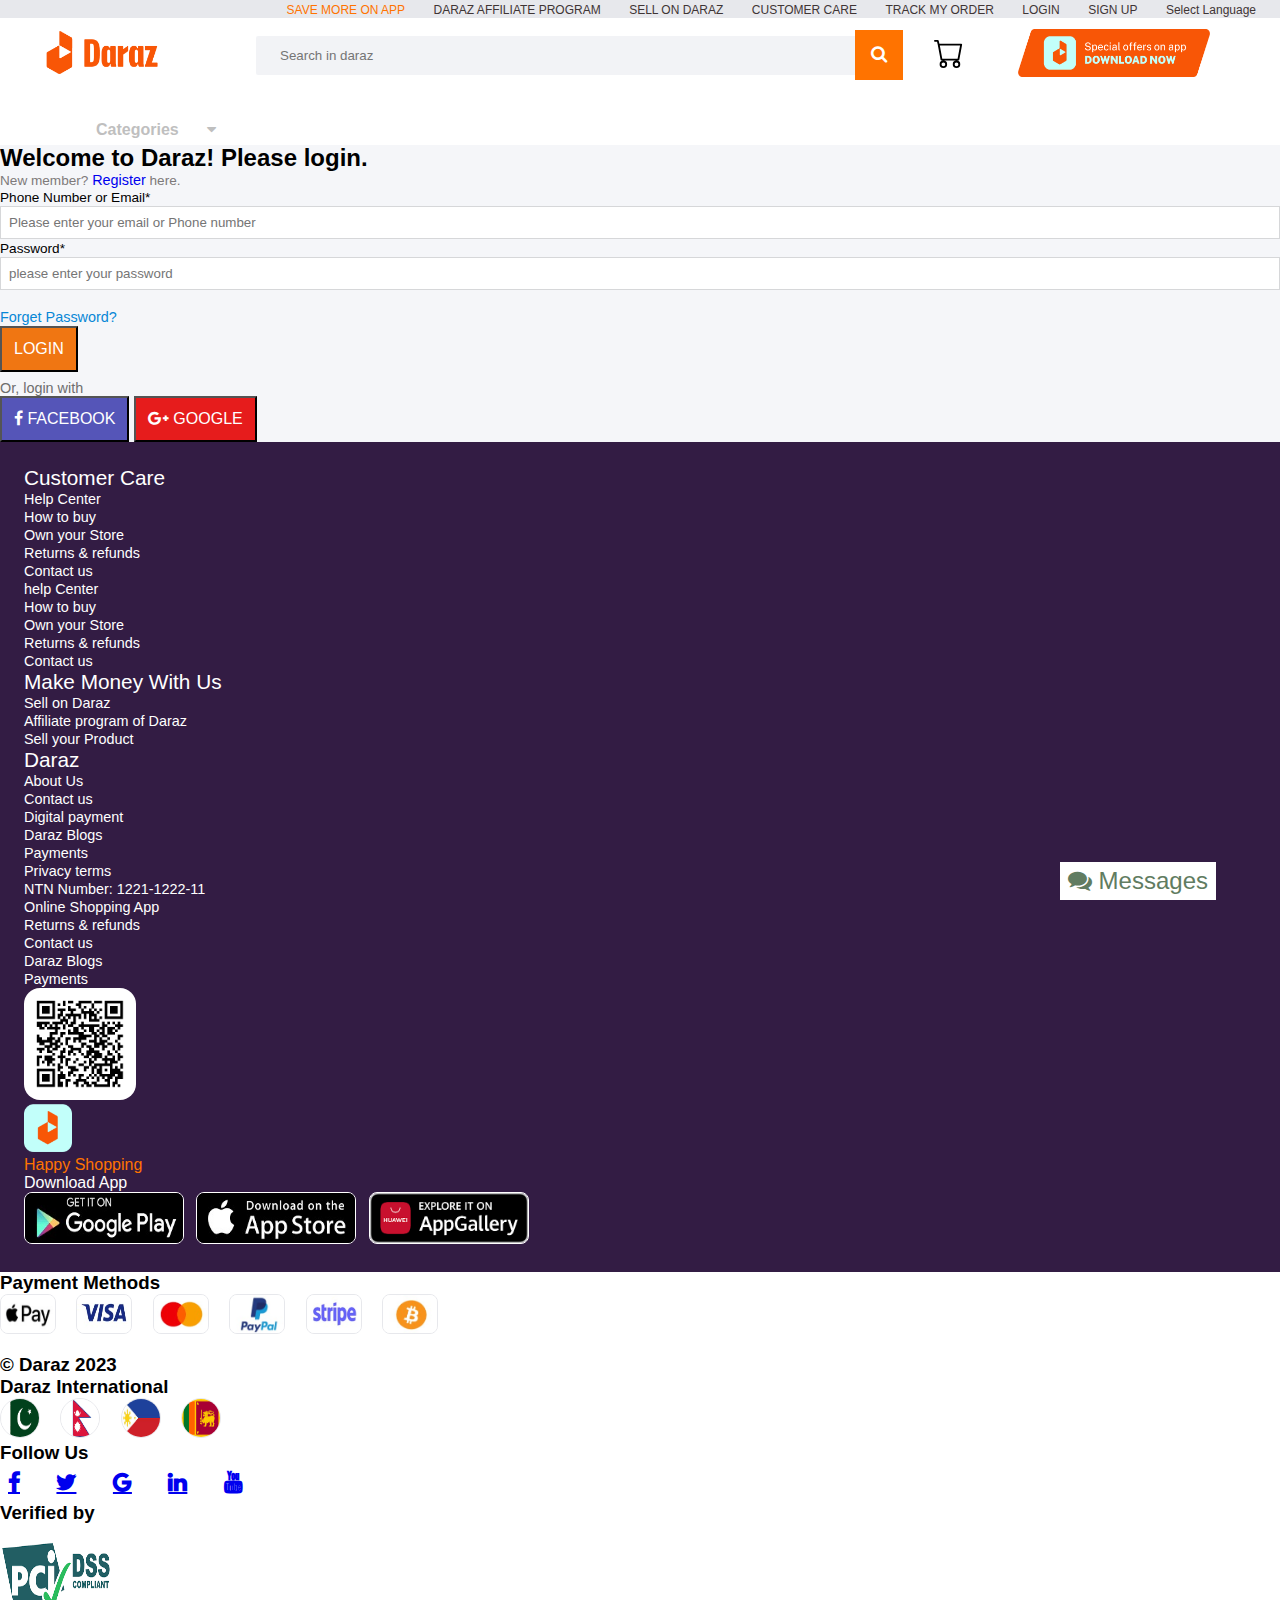
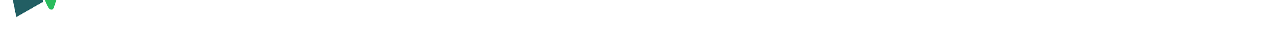
<file: loginPage.html>
<!DOCTYPE html>
<html lang="en">

<head>
    <meta charset="UTF-8" />
    <meta http-equiv="X-UA-Compatible" content="IE=edge" />
    <meta name="viewport" content="width=device-width, initial-scale=1.0" />
    <link href="https://cdn.jsdelivr.net/npm/bootstrap@5.2.2/dist/css/bootstrap.min.css" rel="stylesheet"
        integrity="sha384-Zenh87qX5JnK2Jl0vWa8Ck2rdkQ2Bzep5IDxbcnCeuOxjzrPF/et3URy9Bv1WTRi" crossorigin="anonymous" />

    <link rel="stylesheet" href="https://cdnjs.cloudflare.com/ajax/libs/font-awesome/4.7.0/css/font-awesome.min.css" />

    <link rel="stylesheet" href="style.css" />
    <title>Daraz Clone - Login</title>
</head>

<body>
    <button class="message-btn"><i class="fa fa-comments" aria-hidden="true"></i> Messages</i></button>
    <!-- header part -->
    <header class="sticky-head">
        <nav class="navbar">
            <ul class="nav-links">
                <li><a href="">SAVE MORE ON APP</a></li>
                <li><a href="">DARAZ AFFILIATE PROGRAM</a></li>
                <li><a href="">SELL ON DARAZ</a></li>
                <li><a href="">CUSTOMER CARE</a></li>
                <li><a href="">TRACK MY ORDER</a></li>
                <li><a href="loginPage.html">LOGIN</a></li>
                <li><a href="signUp.html">SIGN UP</a></li>
                <li><a href="">Select Language</a></li>
            </ul>
        </nav>

        <div class="main-header row d-flex ">
            <div class="logo-part ">
                <a href="index.html"> <img src="./images/logo.png" class="logo-img" alt="logo image" /></a>
            </div>
            <div class="search-container ">
                <form action="#">
                    <input type="text" placeholder="Search in daraz" name="search" />
                    <button type="submit">
                        <i class="fa fa-search search-icon"></i>
                    </button>
                </form>
            </div>
            <div class="cart-icon ">
                <a href="#"> <svg xmlns="http://www.w3.org/2000/svg" width="70" height="30" fill="currentColor"
                        class="bi bi-cart" viewBox="0 0 16 16">
                        <path
                            d="M0 1.5A.5.5 0 0 1 .5 1H2a.5.5 0 0 1 .485.379L2.89 3H14.5a.5.5 0 0 1 .491.592l-1.5 8A.5.5 0 0 1 13 12H4a.5.5 0 0 1-.491-.408L2.01 3.607 1.61 2H.5a.5.5 0 0 1-.5-.5zM3.102 4l1.313 7h8.17l1.313-7H3.102zM5 12a2 2 0 1 0 0 4 2 2 0 0 0 0-4zm7 0a2 2 0 1 0 0 4 2 2 0 0 0 0-4zm-7 1a1 1 0 1 1 0 2 1 1 0 0 1 0-2zm7 0a1 1 0 1 1 0 2 1 1 0 0 1 0-2z" />
                    </svg> </a>
            </div>
            <div class="side-logo">
                <a href="#"> <img src="./images/side-logo.png" alt="side-logo image" /></a>
            </div>
        </div>


        <div class=" dropdown-category">
            <a href="#"> <strong>Categories </strong><i class="fa fa-caret-down arrowicon" aria-hidden="true"></i> </a>

            <div class="category-block ">
                <ul class="categories dropdown-data">
                    <li class="categories-list"><a href="#">Groceries & Pets</a></li>
                    <li class="categories-list"><a href="#">Health & Beauty</a></li>
                    <li class="categories-list"><a href="#">Men's Fashion</a></li>
                    <li class="categories-list"><a href="#">Womens's Fashion</a></li>
                    <li class="categories-list"><a href="#">Babies & Toys</a></li>
                    <li class="categories-list"><a href="#">Home & Lifestyle</a></li>
                    <li class="categories-list"><a href="#">Electonic Device</a></li>
                    <li class="categories-list">
                        <a href="#">Electronic Accessories</a>
                    </li>
                    <li class="categories-list"><a href="#">TV & Home Appliances</a></li>
                    <li class="categories-list"><a href="#">Sports & Outdoor</a></li>
                    <li class="categories-list">
                        <a href="#">Watches, Bags & Jewellery</a>
                    </li>
                    <li class="categories-list"><a href="#">Atumotive & Motorbike</a></li>
                </ul>
            </div>

    </header>


    <div class=" row section-body router-page d-flex justify-content-around pb-5">
        <div class="col-md-8">
            <div class=" d-flex justify-content-between mt-5 mb-4 form-heading">
                <h2 class="fs-4">Welcome to Daraz! Please login.</h2>
                <p> New member? <a href="#" class="form-links">Register</a> here.</p>
            </div>
            <form class="loginform pt-3">
                <div class="row d-flex justify-content-evenly my-4">
                    <div class="col-md-5">
                        <div class="input-field mb-4">
                            <label for="email" class="mb-2">Phone Number or Email*</label>
                            <input type="text" name="email" placeholder="Please enter your email or Phone number">
                        </div>
                        <div class="input-field">
                            <label for="password" class="mb-2">Password*</label> <br>
                            <input type="password" name="password" placeholder="please enter your password">
                        </div>
                        <div class="d-flex justify-content-end mt-3 mb-5"> <br>
                            <a href="#" class="forget-text" style="font-size: .9rem;">Forget Password?</a>
                        </div>
                    </div>

                    <div class="col-md-5 form-btn-area">
                        <button class="btn login-btn w-100 rounded-1 mb-3">LOGIN</button>
                        <p class="form-text mb-1">Or, login with</p>
                        <button class="btn facebook-btn rounded-1 w-100 mb-3"><i class="fa fa-facebook me-2"
                                aria-hidden="true"></i> FACEBOOK</button>
                        <button class="btn google-btn rounded-1 w-100 "><i class="fa fa-google-plus me-2"
                                aria-hidden="true"></i> GOOGLE</button>

                    </div>
                </div>
            </form>
        </div>
    </div>



    </div>

    <footer>
        <div class="row footer-link-section pb-0">
            <div class="col-md-3 ms-2 mt-2">
                <h3 class="footer-subheading">Customer Care</h3>
                <ul class="footer-list">
                    <li><a href="#"> Help Center </a></li>
                    <li><a href="#"> How to buy </a></li>
                    <li><a href="#"> Own your Store </a></li>
                    <li><a href="#"> Returns & refunds </a></li>
                    <li><a href="#"> Contact us </a></li>
                    <li><a href="#"> help Center </a></li>
                    <li><a href="#"> How to buy </a></li>
                    <li><a href="#"> Own your Store </a></li>
                    <li><a href="#"> Returns & refunds </a></li>
                    <li><a href="#"> Contact us </a></li>
                </ul>

                <h3 class="footer-subheading">Make Money With Us</h3>
                <ul class="footer-list">
                    <li><a href="#"> Sell on Daraz </a></li>
                    <li><a href="#"> Affiliate program of Daraz </a></li>
                    <li><a href="#"> Sell your Product </a></li>
                </ul>
            </div>

            <div class="col-md-3 mt-5 ms-2">
                <h3 class="footer-subheading">Daraz</h3>
                <ul class="footer-list">
                    <li><a href="#"> About Us </a></li>
                    <li><a href="#"> Contact us </a></li>
                    <li><a href="#"> Digital payment </a></li>
                    <li><a href="#"> Daraz Blogs </a></li>
                    <li><a href="#"> Payments </a></li>
                    <li><a href="#"> Privacy terms </a></li>
                    <li><a href="#"> NTN Number: 1221-1222-11 </a></li>
                    <li><a href="#"> Online Shopping App </a></li>
                    <li><a href="#"> Returns & refunds </a></li>
                    <li><a href="#"> Contact us </a></li>
                    <li><a href="#"> Daraz Blogs </a></li>
                    <li><a href="#"> Payments </a></li>
                </ul>
            </div>

            <div class="col-md-5">
                <div class="d-flex mt-4">
                    <img src="./images/qrcode.png" class="qrcode-img" alt="QRcode of App" />
                    <div class="ms-3 mt-4">
                        <img src="./images/footer-img.png" class="footer-logo-img" alt="footer logo img" />
                        <p class="card-text mb-0 footer-side-text">Happy Shopping</p>
                        <p class="card-text">Download App</p>
                    </div>
                </div>
                <div class="mt-5 d-flex mb-3 applestore-imgs">
                    <a href="#"><img src="./images/applestore .jpg" class="apple-link-img mb-2"
                            alt="link to apple store" /></a>
                    <a href="#"><img src="./images/applestore2.jpg" class="apple-link-img mb-2"
                            alt="link to apple store" /></a>
                    <a href="#"><img src="./images/appgallery.png" class="apple-link-img mb-2"
                            alt="link to apple store" /></a>
                </div>
            </div>
        </div>

        <div class="row mx-5">
            <div class="col-md-3 mt-5 mb-3 ps-4">
                <h3 class="fs-4 mb-3">Payment Methods</h3>
                <div class="d-flex flex-wrap">
                    <img src="./images/payment-methods/1.jpg" class="payment-method-img" alt="payment method" />
                    <img src="./images/payment-methods/2.jpg" class="payment-method-img" alt="payment method" />
                    <img src="./images/payment-methods/3.jpg" class="payment-method-img" alt="payment method" />
                    <img src="./images/payment-methods/4.jpg" class="payment-method-img" alt="payment method" />
                    <img src="./images/payment-methods/5.jpg" class="payment-method-img" alt="payment method" />
                    <img src="./images/payment-methods/6.jpg" class="payment-method-img" alt="payment method" />
                </div>
                <div>
                    <h3 class="mt-4 fs-5">&copy; Daraz 2023</h3>
                </div>
            </div>
            <div class="col-md-3 my-5 ps-4">
                <h3 class="fs-4 mb-3">Daraz International</h3>
                <div class="d-flex flex-wrap">
                    <a href="">
                        <img src="./images/countries/pak.png" class="country-flag" alt="country flag" /></a>
                    <a href="">
                        <img src="./images/countries/nepal.png" class="country-flag" alt="country flag" /></a>
                    <a href="">
                        <img src="./images/countries/filipino.jpg" class="country-flag" alt="country flag" /></a>
                    <a href="">
                        <img src="./images/countries/sirilanka.png" class="country-flag" alt="country flag" /></a>
                </div>
            </div>
            <div class="col-md-3 my-5 ps-4">
                <h3 class="fs-4 mb-3">Follow Us</h3>
                <div class="d-flex flex-wrap">
                    <a href="#"
                        class="fa fa-facebook social-icon border border-3 border-primary text-primary rounded-circle"></a>
                    <a href="#"
                        class="fa fa-twitter social-icon border border-3 border-warning text-warning rounded-circle"></a>
                    <a href="#"
                        class="fa fa-google social-icon border border-3 border-info text-info rounded-circle"></a>
                    <a href="#"
                        class="fa fa-linkedin social-icon border border-3 border-success text-success rounded-circle"></a>
                    <a href="#"
                        class="fa fa-youtube social-icon border border-3 border-danger text-danger rounded-circle"></a>
                </div>
            </div>

            <div class="col-md-3 my-5 ps-4">
                <h3 class="fs-4 mb-1">Verified by</h3>
                <img src="./images/dss-img.png" class="qrcode-img" alt="dss-image" />
            </div>
        </div>
    </footer>
</body>

</html>
</file>
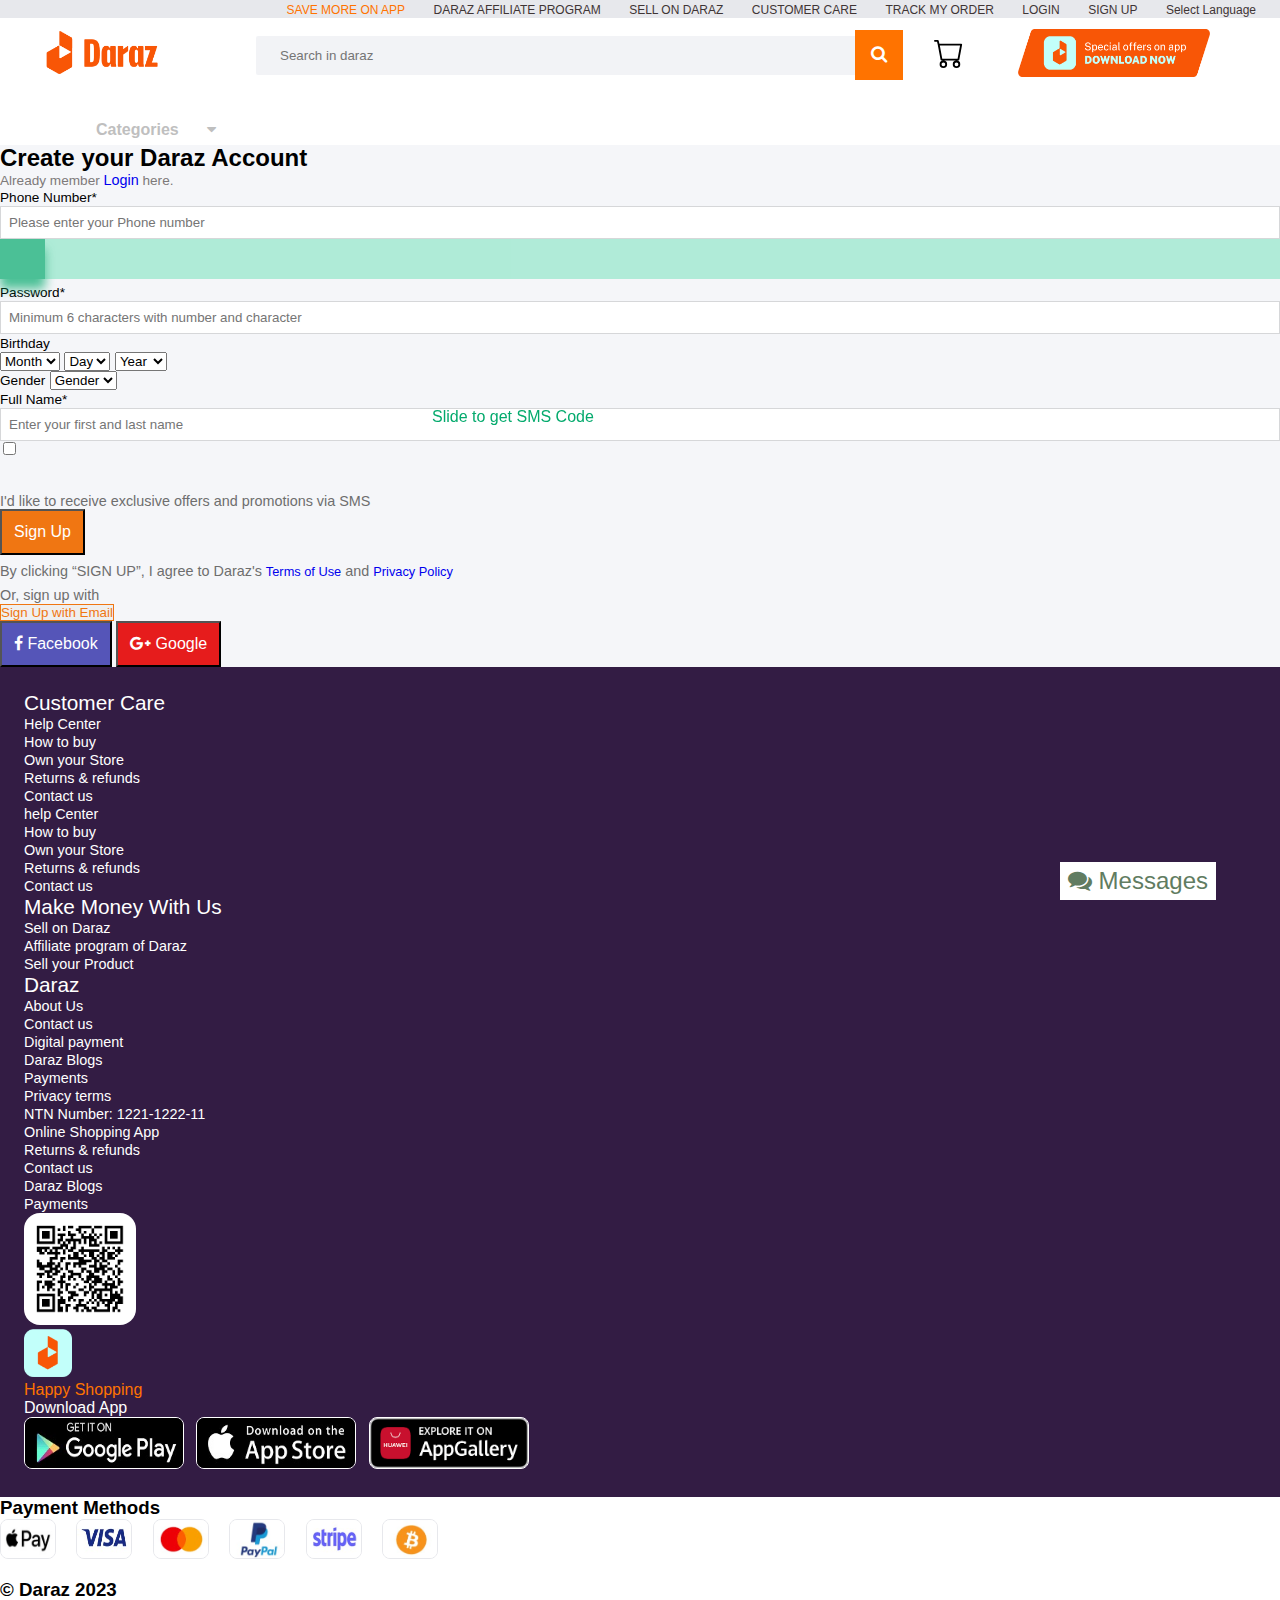
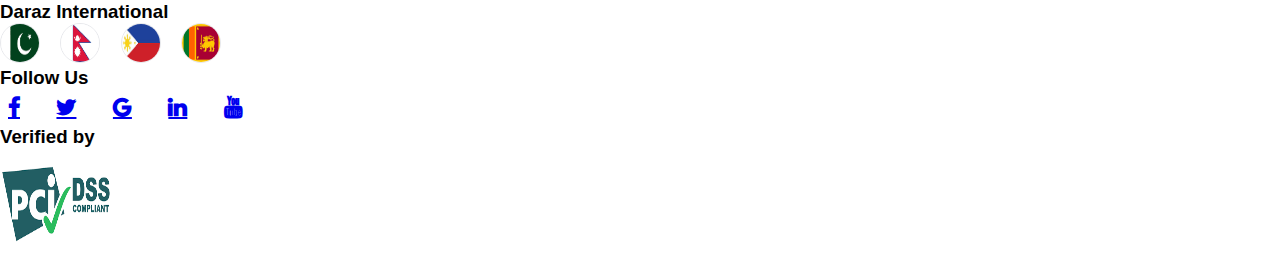
<file: signUp.html>
<!DOCTYPE html>
<html lang="en">
  <head>
    <meta charset="UTF-8" />
    <meta http-equiv="X-UA-Compatible" content="IE=edge" />
    <meta name="viewport" content="width=device-width, initial-scale=1.0" />
    <link
      href="https://cdn.jsdelivr.net/npm/bootstrap@5.2.2/dist/css/bootstrap.min.css"
      rel="stylesheet"
      integrity="sha384-Zenh87qX5JnK2Jl0vWa8Ck2rdkQ2Bzep5IDxbcnCeuOxjzrPF/et3URy9Bv1WTRi"
      crossorigin="anonymous"
    />

    <link
      rel="stylesheet"
      href="https://cdnjs.cloudflare.com/ajax/libs/font-awesome/4.7.0/css/font-awesome.min.css"
    />

    <link rel="stylesheet" href="style.css" />
    <title>Daraz Clone - Signup</title>
  </head>
  <body>
     <button class="message-btn"><i class="fa fa-comments" aria-hidden="true"></i> Messages</i></button>
    <!-- header part -->
    <header class="sticky-head">
      <nav class="navbar">
        <ul class="nav-links">
          <li><a href="">SAVE MORE ON APP</a></li>
          <li><a href="">DARAZ AFFILIATE PROGRAM</a></li>
          <li><a href="">SELL ON DARAZ</a></li>
          <li><a href="">CUSTOMER CARE</a></li>
          <li><a href="">TRACK MY ORDER</a></li>
          <li><a href="loginPage.html">LOGIN</a></li>
          <li><a href="signUp.html">SIGN UP</a></li>
          <li><a href="">Select Language</a></li>
        </ul>
      </nav>

      <div class="main-header d-flex ">
        <div class="logo-part ">
          <a href="index.html"> <img src="./images/logo.png" class="logo-img" alt="logo image" /></a>
        </div>
        <div class="search-container ">
          <form action="#">
            <input type="text" placeholder="Search in daraz" name="search" />
            <button type="submit">
              <i class="fa fa-search search-icon"></i>
            </button>
          </form>
        </div>
        <div class="cart-icon ">
           <a href="#"> <svg
            xmlns="http://www.w3.org/2000/svg"
            width="70"
            height="30"
            fill="currentColor"
            class="bi bi-cart"
            viewBox="0 0 16 16"
          >
            <path
              d="M0 1.5A.5.5 0 0 1 .5 1H2a.5.5 0 0 1 .485.379L2.89 3H14.5a.5.5 0 0 1 .491.592l-1.5 8A.5.5 0 0 1 13 12H4a.5.5 0 0 1-.491-.408L2.01 3.607 1.61 2H.5a.5.5 0 0 1-.5-.5zM3.102 4l1.313 7h8.17l1.313-7H3.102zM5 12a2 2 0 1 0 0 4 2 2 0 0 0 0-4zm7 0a2 2 0 1 0 0 4 2 2 0 0 0 0-4zm-7 1a1 1 0 1 1 0 2 1 1 0 0 1 0-2zm7 0a1 1 0 1 1 0 2 1 1 0 0 1 0-2z"
            />
          </svg> </a>
        </div>
        <div class="side-logo">
          <a href="#"> <img src="./images/side-logo.png" alt="side-logo image" /></a>
        </div>
      </div>


      <div class=" dropdown-category">
        <a href="#"> <strong>Categories </strong><i class="fa fa-caret-down arrowicon" aria-hidden="true"></i> </a>

    <div class="category-block  ">
        <ul class="categories dropdown-data">
          <li class="categories-list"><a href="#">Groceries & Pets</a></li>
          <li class="categories-list"><a href="#">Health & Beauty</a></li>
          <li class="categories-list"><a href="#">Men's Fashion</a></li>
          <li class="categories-list"><a href="#">Womens's Fashion</a></li>
          <li class="categories-list"><a href="#">Babies & Toys</a></li>
          <li class="categories-list"><a href="#">Home & Lifestyle</a></li>
          <li class="categories-list"><a href="#">Electonic Device</a></li>
          <li class="categories-list">
            <a href="#">Electronic Accessories</a>
          </li>
          <li class="categories-list"><a href="#">TV & Home Appliances</a></li>
          <li class="categories-list"><a href="#">Sports & Outdoor</a></li>
          <li class="categories-list">
            <a href="#">Watches, Bags & Jewellery</a>
          </li>
          <li class="categories-list"><a href="#">Atumotive & Motorbike</a></li>
        </ul>
      </div>
    </div>
    </header>

    <div class=" row section-body router-page d-flex justify-content-around pb-5 ">
        <div class="col-lg-8">
        <div class=" d-flex justify-content-between mt-5 mb-4 form-heading">
            <h2 class="fs-4">Create your Daraz Account</h2>
            <p> Already member <a href="#" class="form-links">Login</a> here.</p>
        </div>
        <form class="loginform pt-3">
            <div class="row d-flex justify-content-evenly my-3">
                <div class="col-md-6">
            <div class="input-field mb-4">
            <label for="email" class="mb-2">Phone Number*</label>
            <input type="text" name="email" placeholder="Please enter your Phone number">
            </div>

            <div>
            <input type="range" min="1" max="100" value="0"  class="slider my-4" id="myRange">
            <p class="sms-code">Slide to get SMS Code</p>
          </div>

            <div class="input-field mt-3">
                <label for="password" class="mb-2">Password*</label> <br>
                <input type="password" name="password" placeholder="Minimum 6 characters with number and character">
                </div>
                <div class="d-flex input-field my-4">
                    <div>
                    <label for="birthday" class="mb-2">Birthday</label>
                    <div class="d-flex rounded-1">
                    <select class="form-select form-select-sm mb-3 " aria-label=".form-select-lg example">
                        <option selected disabled hidden>Month</option>
                        <option >Jan</option>
                        <option >Feb</option>
                        <option >March</option>
                        <option >April</option>
                        <option> May</option>
                        <option >June</option>
                        <option >July</option>
                        <option >Aug</option>
                        <option >Sep</option>
                        <option >Oct</option>
                        <option >Nov</option>
                        <option >Dec</option>
                      </select>
                      <select class="form-select form-select-sm mb-3" aria-label=".form-select-lg example">
                        <option selected disabled hidden>Day</option>
                        <option >1</option>
                        <option >2</option>
                        <option >3</option>
                        <option >4</option>
                        <option> 5</option>
                        <option >6</option>
                        <option >7</option>
                        <option >8</option>
                        <option >9</option>
                        <option >10</option>
                        <option >11</option>
                        <option >12</option>
                        <option >13</option>
                        <option >14</option>
                        <option>15</option>
                        <option >16</option>
                        <option> 17</option>
                        <option >18</option>
                        <option >19</option>
                        <option >20</option>
                        <option >21</option>
                        <option >22</option>
                        <option >23</option>
                        <option >24</option>
                        <option>25</option>
                        <option >26</option>
                        <option> 27</option>
                        <option >28</option>
                        <option >29</option>
                        <option >30</option>
                        <option >31</option>
                      </select>
                      <select class="form-select form-select-sm mb-3" aria-label=".form-select-lg example">
                        <option selected disabled hidden>Year</option>
                        <option >2022</option>
                        <option >2021</option>
                        <option >2020</option>
                        <option >2019</option>
                        <option> 2018</option>
                        <option >2017</option>
                        <option >2016</option>
                        <option >2015</option>
                        <option >2014</option>
                        <option >2013</option>
                        <option >2012</option>
                        <option >2011</option>
                        <option >2010</option>
                        <option >2009</option>
                        <option >2008</option>
                        <option >2007</option>
                        <option> 2006</option>
                        <option >2005</option>
                        <option >2004</option>
                        <option >2003</option>
                        <option >2002</option>
                        <option >2001</option>
                        <option >2000</option>
                        <option >1999</option>
                        <option >1998</option>
                        <option >1997</option>
                        <option >1996</option>
                        <option >1995</option>
                        <option >1994</option>
                      </select>
                    </div>
                    </div>
                    <div class="ms-2">
                        <label for="gender" class="mb-2">Gender</label>
                        <select class="form-select form-select-sm mb-3" aria-label=".form-select-lg example">
                          <option selected disabled hidden>Gender</option>
                          <option >Male</option>
                          <option >Female</option>
                          <option >Other</option>
                          </select>
                        </div>
                </div>
            </div>

            <div class="col-md-5 form-btn-area">
                <div class="input-field ">
                    <label for="email" class="mb-2">Full Name*</label>
                    <input type="text" name="email" placeholder="Enter your first and last name">
                    </div>
                    <div class="d-flex checkbox" >
                        <input type="checkbox">
                        <p class=" ms-2">I'd like to receive exclusive offers and promotions via SMS</p>
                    </div>
                <button class="btn login-btn w-100 p-3 rounded-0 " >Sign Up</button>
                <p class=" ms-2">By clicking “SIGN UP”, I agree to Daraz's <a href="#" style="font-size: 0.8rem;">Terms of Use</a> and
                   <a href="#"  style="font-size: 0.8rem;"> Privacy Policy </a> </p>

                   <p class="ms-1">Or, sign up with</p>

                   <button  class="btn signup-btn btn-outline-warning w-100 p-3 rounded-0 ">Sign Up with Email</button>
                   <div class="d-flex signup-btn-group mt-3 pb-4">
                    <button class="btn facebook-btn rounded-1 w-100 mb-2 p-2 me-2 fs-5"><i class="fa fa-facebook me-2" aria-hidden="true"></i>  Facebook</button>
                <button class="btn google-btn rounded-1 w-100 mb-2 p-2 me-2 fs-5"><i class="fa fa-google-plus me-2" aria-hidden="true"></i> Google</button>

                   </div>

            </div>
            </div>
        </form>
    </div>
    </div>

    <footer>
        <div class="row footer-link-section pb-0">
          <div class="col-md-3 ms-2 mt-2">
            <h3 class="footer-subheading">Customer Care</h3>
            <ul class="footer-list">
              <li><a href="#"> Help Center </a></li>
              <li><a href="#"> How to buy </a></li>
              <li><a href="#"> Own your Store </a></li>
              <li><a href="#"> Returns & refunds </a></li>
              <li><a href="#"> Contact us </a></li>
              <li><a href="#"> help Center </a></li>
              <li><a href="#"> How to buy </a></li>
              <li><a href="#"> Own your Store </a></li>
              <li><a href="#"> Returns & refunds </a></li>
              <li><a href="#"> Contact us </a></li>
            </ul>

            <h3 class="footer-subheading">Make Money With Us</h3>
            <ul class="footer-list">
              <li><a href="#"> Sell on Daraz </a></li>
              <li><a href="#"> Affiliate program of Daraz </a></li>
              <li><a href="#"> Sell your Product </a></li>
            </ul>
          </div>

          <div class="col-md-3 mt-5 ms-2">
            <h3 class="footer-subheading">Daraz</h3>
            <ul class="footer-list">
              <li><a href="#"> About Us </a></li>
              <li><a href="#"> Contact us </a></li>
              <li><a href="#"> Digital payment </a></li>
              <li><a href="#"> Daraz Blogs </a></li>
              <li><a href="#"> Payments </a></li>
              <li><a href="#"> Privacy terms </a></li>
              <li><a href="#"> NTN Number: 1221-1222-11 </a></li>
              <li><a href="#"> Online Shopping App </a></li>
              <li><a href="#"> Returns & refunds </a></li>
              <li><a href="#"> Contact us </a></li>
              <li><a href="#"> Daraz Blogs </a></li>
              <li><a href="#"> Payments </a></li>
            </ul>
          </div>

          <div class="col-md-5">
            <div class="d-flex mt-4">
              <img
                src="./images/qrcode.png"
                class="qrcode-img"
                alt="QRcode of App"
              />
              <div class="ms-3 mt-4">
                <img
                  src="./images/footer-img.png"
                  class="footer-logo-img"
                  alt="footer logo img"
                />
                <p class="card-text mb-0 footer-side-text">Happy Shopping</p>
                <p class="card-text">Download App</p>
              </div>
            </div>
            <div class="mt-5 d-flex mb-3 applestore-imgs">
              <a href="#"
                ><img
                  src="./images/applestore .jpg"
                  class="apple-link-img mb-2"
                  alt="link to apple store"
              /></a>
              <a href="#"
                ><img
                  src="./images/applestore2.jpg"
                  class="apple-link-img mb-2"
                  alt="link to apple store"
              /></a>
              <a href="#"
                ><img
                  src="./images/appgallery.png"
                  class="apple-link-img mb-2"
                  alt="link to apple store"
              /></a>
            </div>
          </div>
        </div>

        <div class="row mx-5">
          <div class="col-md-3 mt-5 mb-3 ps-4">
            <h3 class="fs-4 mb-3">Payment Methods</h3>
            <div class="d-flex flex-wrap">
              <img
                src="./images/payment-methods/1.jpg"
                class="payment-method-img"
                alt="payment method"
              />
              <img
                src="./images/payment-methods/2.jpg"
                class="payment-method-img"
                alt="payment method"
              />
              <img
                src="./images/payment-methods/3.jpg"
                class="payment-method-img"
                alt="payment method"
              />
              <img
                src="./images/payment-methods/4.jpg"
                class="payment-method-img"
                alt="payment method"
              />
              <img
                src="./images/payment-methods/5.jpg"
                class="payment-method-img"
                alt="payment method"
              />
              <img
                src="./images/payment-methods/6.jpg"
                class="payment-method-img"
                alt="payment method"
              />
            </div>
            <div>
              <h3 class="mt-4 fs-5">&copy; Daraz 2023</h3>
            </div>
          </div>
          <div class="col-md-3 my-5 ps-4">
            <h3 class="fs-4 mb-3">Daraz International</h3>
            <div class="d-flex flex-wrap">
              <a href="">
                <img
                  src="./images/countries/pak.png"
                  class="country-flag"
                  alt="country flag"
              /></a>
              <a href="">
                <img
                  src="./images/countries/nepal.png"
                  class="country-flag"
                  alt="country flag"
              /></a>
              <a href="">
                <img
                  src="./images/countries/filipino.jpg"
                  class="country-flag"
                  alt="country flag"
              /></a>
              <a href="">
                <img
                  src="./images/countries/sirilanka.png"
                  class="country-flag"
                  alt="country flag"
              /></a>
            </div>
          </div>
          <div class="col-md-3 my-5 ps-4">
            <h3 class="fs-4 mb-3">Follow Us</h3>
            <div class="d-flex flex-wrap">
              <a
                href="#"
                class="fa fa-facebook social-icon border border-3 border-primary text-primary rounded-circle"
              ></a>
              <a
                href="#"
                class="fa fa-twitter social-icon border border-3 border-warning text-warning rounded-circle"
              ></a>
              <a
                href="#"
                class="fa fa-google social-icon border border-3 border-info text-info rounded-circle"
              ></a>
              <a
                href="#"
                class="fa fa-linkedin social-icon border border-3 border-success text-success rounded-circle"
              ></a>
              <a
                href="#"
                class="fa fa-youtube social-icon border border-3 border-danger text-danger rounded-circle"
              ></a>
            </div>
          </div>

          <div class="col-md-3 my-5 ps-4">
            <h3 class="fs-4 mb-1">Verified by</h3>
            <img
              src="./images/dss-img.png"
              class="qrcode-img"
              alt="dss-image"
            />
          </div>
        </div>
      </footer>

  </body>
  </html>
</file>
<file: style.css>
* {
    padding: 0;
    margin: 0;
    box-sizing: border-box;
}

body {
    font-family: Roboto-Regular, "Helvetica Neue", Helvetica, Tahoma, Arial,
    Sans-serif;
}

.message-btn {
    padding: 0.3rem 0.5rem;
    border: 0;
    background-color: white;
    font-size: 1.5rem;
    color: rgb(97, 124, 97);
    position: fixed;
    bottom: 0;
    right: 4rem;
}

.row {
    --bs-gutter-x: 0rem;
}

.dropdown-mainpage {
    display: none;
}

.sticky-head {
    position: fixed;
    left: 0;
    right: 0;
    background-color: white;
}

.router-page {
    padding-top: 9rem;
}

/* navbar  */
.navbar {
    background-color: #e7e8ec;
    display: flex;
    justify-content: flex-end;
    padding: 0;
}

.nav-links {
    list-style-type: none;
    margin-bottom: 0;
}

.nav-links li {
    display: inline-block;
    margin-right: 1.5rem;
    font-size: 0.75rem;
}

.navbar a {
    text-decoration: none;
    color: rgb(63, 53, 53);
}

.nav-links li:first-child a {
    color: rgb(255, 115, 0);
}

.navbar a:hover {
    color: rgb(255, 115, 0);
    text-decoration: underline;
}

/* header  */
.main-header {
    display: flex;
    align-items: center;
    justify-content: center;
}

.logo-part {
    width: 18%;
}

.logo-img {
    width: 9rem;
    height: 2.7rem;
    margin: 0 1rem;
}

.search-container {
    margin: 0.75rem;
    width: 53%;
}

input:focus {
    outline: none;
}

.search-icon {
    padding: 1rem;
    background-color: rgb(255, 115, 0);
    color: white;
    font-size: 1.1rem;
}

.search-container button {
    border: 0;
    position: relative;
    left: -1rem;
}

.search-container input {
    padding: 0.76rem;
    padding-left: 1.5rem;
    border: 0;
    border-radius: 2px;
    background-color: #eeeff3c0;
    width: 90%;
}

.cart-icon {
    width: 5%;
    position: relative;
    left: -2rem;
}

.cart-icon a {
    color: black;
}

.side-logo {
    width: 20%;
}

.side-logo img {
    margin: 0.5rem;
    width: 12rem;
    height: 3rem;
}

/* Categories Section */
.slider-section-1 {
    background-color: #3e0685;
}

.categories a {
    text-decoration: none;
    color: black;
    font-size: 0.75rem;
    display: block;
    padding: 0.2rem 0.5rem;
}

.categories a:hover {
    background-color: #a3adc2;
    display: block;
}

.categories li {
    padding-top: 0.2rem;
}

.categories {
    list-style-type: none;
    margin-left: 1.5rem;
    padding-left: 0rem;
    padding-top: 0.5rem;
    text-align: left;
    height: 100%;
    background-color: white;
}

.category-block {
    width: 20%;
}

.surf-ad {
    width: 75%;
    margin-top: 1rem;
}

.categories-list a {
    font-size: 0.9rem;
}

.section-body {
    background-color: #f2f3f7c6;
}

.categories-img {
    width: 2rem;
}

.category-text {
    font-size: 1.1rem;
    margin-left: 0.5rem;
    padding-top: 0.35rem;
}

.category-icon {
    width: 15rem;
    padding: 0.25rem 0.5rem;
    background-color: white;
    border-radius: 2rem;
    margin: 0.5rem;
}

.time-block {
    width: 2.75rem;
    height: 2.75rem;
    color: white;
    background-color: rgb(255, 115, 0);
    border-radius: 0.2rem;
    margin: 0 0.5rem;
}

.shop-now-btn {
    padding: 0 1.5rem;
    border: 1px solid rgb(255, 115, 0);
    color: rgb(255, 115, 0);
    border-radius: 2px;
    background-color: white;
    height: 3.5rem;
    margin-left: auto;
}

.cards-area {
    background-color: white;
}

.display-section {
    width: 92%;
    margin: auto;
}

.flash-section-head {
    border-bottom: 1px solid rgb(217 211 211);
    color: rgb(255, 115, 0);
    text-align: center;
    line-height: 2.5rem;
    padding-bottom: 0;
}

.sale-ending {
    margin-left: 5rem;
}

.card {
    margin: 0.5rem 0;
    border: 0;
}

.card:hover {
    box-shadow: 0 4px 5px 0 rgba(0, 0, 0, 0.2), 0 4px 5px 0 rgba(0, 0, 0, 0.19);
}

.card-text {
    font-size: 1rem;
}

.card-body h3 {
    color: rgb(255, 115, 0);
    font-size: 1.35rem;
}

.discount {
    color: black;
    text-decoration: none;
}

.lighter-text {
    color: rgb(207, 203, 203);
    font-size: 0.85rem;
    text-decoration: line-through;
}

/* daraz mall section  */
.darazmall-mainimg {
    height: 15rem;
}

.img-box-shadow {
    box-shadow: 0px 5px 10px 0px rgba(0, 0, 0, 0.5);
}

.darazmall-img {
    width: 3.5rem;
    height: 3.5rem;
}

.darazmall-img-box {
    width: 4.5rem;
    height: 4.5rem;
    position: absolute;
    top: 13rem;
    left: 4.2rem;
    background-color: white;
    display: flex;
    place-content: center;
    align-items: center;
}

.shop-more {
    background-color: #f2f3f718;
    font-size: 1.2rem;
    color: rgb(255, 115, 0);
}

/* category Section  */
.category-mainimg {
    width: 7.5rem;
    height: 6rem;
    margin: 0.5rem auto;
}

.category-card {
    padding: 0.75rem;
    margin: 0;
    border: 1px solid rgb(206, 206, 206);
}

.golden {
    color: gold;
    font-size: 0.75rem;
}

.btn-loadmore {
    margin-top: 3rem;
    margin-bottom: 1rem;
    width: 30%;
    padding: 0.5rem;
    color: rgb(255, 115, 0);
    border: 1px solid rgb(255, 115, 0);
    background-color: #e7e8ec00;
}

.footer-link-section {
    background-color: rgb(51, 28, 68);
    color: white;
    padding: 1.5rem;
}

.footer-subheading {
    font-size: 1.3rem;
    font-weight: 500;
}

.footer-list {
    list-style-type: none;
    padding-left: 0;
}

.footer-list a {
    text-decoration: none;
    color: white;
    font-size: 0.9rem;
}

.footer-list a:hover {
    text-decoration: underline;
}

.qrcode-img {
    width: 7rem;
    height: 7rem;
    border-radius: 1rem;
}

.footer-logo-img {
    width: 3rem;
    height: 3rem;
}

.footer-side-text {
    color: rgb(255, 115, 0);
}

.apple-link-img {
    width: 10rem;
    height: 3.25rem;
    border: 1px solid white;
    border-radius: 0.5rem;
    margin-right: 0.5rem;
}

.payment-method-img {
    width: 3.5rem;
    height: 2.5rem;
    margin-right: 1rem;
    margin-bottom: 1rem;
    border-radius: 0.5rem;
    border: 1px solid #e7e8ec;
}

.country-flag {
    width: 2.5rem;
    height: 2.5rem;
    margin-right: 1rem;
    border-radius: 50%;
    border: 1px solid #e7e8ec;
}

.social-icon {
    font-size: 1.35rem;
    font-weight: bolder;
    padding: 0.5rem;
    margin-right: 1rem;
}

.footer-description-text {
    color: rgb(115, 111, 111);
    font-size: 0.75rem;
}

.footer-description {
    background-color: #e7e8ece3;
}

.footer-links a {
    text-decoration: none;
    color: inherit;
}

.footer-links a:hover {
    text-decoration: underline;
}

.footer-sub-heading {
    font-size: 0.8rem;
}

/* Login Page  */
.dropdown-category {
    margin-left: 5rem;
    margin-top: 1.5rem;
    width: 170px;
}

.arrowicon {
    margin-left: 1.5rem;
}

.dropdown-category a {
    display: block;
    padding: 0.35rem 1rem;
    text-decoration: none;
    color: rgb(191 191 191);
}

.dropdown-data {
    padding: 0;
    min-width: 200px;
    height: fit-content;
    margin-left: 4rem;
    border: 1px solid lightgray;
    box-shadow: 2px 4px 4px lightgray;
    display: none;
    position: absolute;
    z-index: 1;
}

.dropdown-data a:hover {
    background-color: #d5d6d8;
}

.dropdown-category:hover .dropdown-data {
    display: block;
}

.form-heading p {
    font-size: 0.85rem;
    color: rgb(126, 122, 122);
}

.form-links {
    text-decoration: none;
    font-size: 0.9rem;
}

.input-field label {
    font-size: 0.85rem;
}

.input-field input {
    width: 100%;
    padding: 0.5rem;
    border: 1px solid #d1d2d4e3;
}

.loginform a {
    font-size: 1rem;
    text-decoration: none;
}

.form-btn-area p {
    font-size: 0.9rem;
    color: #6e6e6e;
    margin-top: 0.5rem;
}

.checkbox p {
    font-size: 0.9rem;
    padding-top: 1.6rem;
}

.checkbox input {
    accent-color: rgb(240, 118, 18);
    width: 1.2rem;
}

.login-btn {
    background-color: rgb(240, 118, 18);
    color: white;
    padding: 0.75rem;
    font-size: 1rem;
}

.login-btn:hover {
    background-color: rgb(217, 106, 15);
    color: white;
}

.facebook-btn {
    background-color: rgb(85, 85, 184);
    color: white;
    font-size: 1rem;
    padding: 0.75rem;
}

.facebook-btn:hover {
    background-color: rgb(48, 48, 142);
    color: white;
}

.google-btn {
    background-color: rgb(230, 28, 28);
    color: white;
    padding: 0.75rem;
    font-size: 1rem;
}

.google-btn:hover {
    background-color: rgb(187, 22, 22);
    color: white;
}

.forget-text {
    color: rgb(8, 135, 214);
}

/* slider range */
.slider {
    appearance: none;
    width: 100%;
    height: 40px;
    background: #58ddaca0;
    outline: none;
    opacity: 0.7;
    -webkit-transition: 0.2s;
    transition: opacity 0.2s;
}

.slider:hover {
    opacity: 1;
}

.slider::-webkit-slider-thumb {
    appearance: none;
    appearance: none;
    width: 45px;
    height: 40px;
    background: #04aa6d;
    cursor: pointer;
    box-shadow: 0px 10px 10px #04aa6d;
}

.slider::-moz-range-thumb {
    width: 25px;
    height: 25px;
    background: #58ddaca0;
    cursor: pointer;
}

.sms-code {
    color: #04aa6d;
    position: absolute;
    top: 25.5rem;
    left: 27rem;
}

/* signup page */

.signup-btn {
    color: rgb(240, 118, 18);
    border: 1px solid rgb(240, 118, 18);
}

.signup-btn:hover {
    background-color: rgb(249, 224, 229);
}

@media screen and (max-width: 1200px) {
    .sms-code {
        display: none;
    }
}

@media screen and (max-width: 1010px) {
    .main-header {
        flex-direction: column;
    }

    .search-container input {
        width: 80%;
    }

    .search-container button {
        width: 5%;
    }

    .router-page {
        padding-top: 22rem;
    }

    .loginform,
    .form-heading {
        width: 90%;
        margin: auto;
    }

    .applestore-imgs {
        flex-direction: column;
    }

    .category-block-mainpage {
        display: none;
    }

    .dropdown-category {
        display: block;
    }
}

@media screen and (max-width: 768px) {
    .loginform {
        padding: 1.5rem;
    }

    .side-logo img {
        width: 8rem;
    }

    .signup-btn-group {
        flex-direction: column;
    }

    .flash-section-head {
        flex-direction: column;
    }

    .display-section {
        width: 92%;
        margin: auto;
        justify-content: space-evenly;
        padding: 0.5rem;
    }
}

@media screen and (max-width: 500px) {
    .card-flex {
        padding-left: 3rem;
    }
}

.footer-links a + a::before {
    content: ',';
}
</file>
